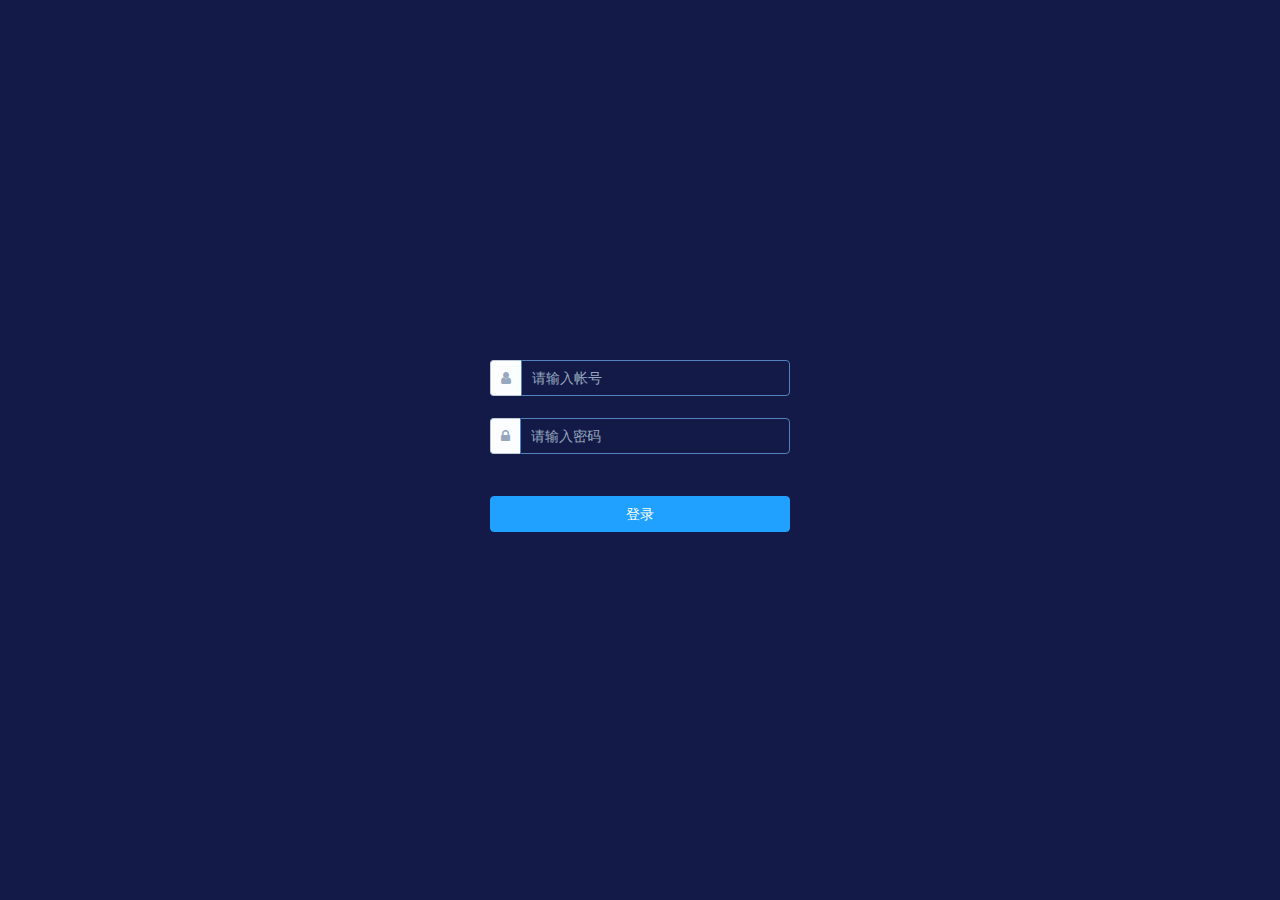
<file: login.html>
<!DOCTYPE html>
<html>

<head>
    <meta charset="UTF-8">
    <meta name="viewport" content="width=device-width, initial-scale=1.0">
    <meta http-equiv="X-UA-Compatible" content="ie=edge">
    <meta charset="utf-8" />
    <title>进销存</title>
    <link rel="stylesheet" href="Global/css/font-awesome.css?ver=20170916" />
    <link rel="stylesheet" href="Global/css/index.css?ver=20170916" />
    <link rel="stylesheet" href="Global/css/global.css?ver=20170916" />
    <link rel="stylesheet" href="Global/css/login.css?ver=20170916" />
    <link rel="stylesheet" href="Global/css/layout.css?ver=20170916" />
    <link rel="stylesheet/less" href="Global/css/color.less?ver=20170916" />
    <script src="Global/js/less.min.js?ver=20170916"></script>
</head>

<body>
    <div class='login'>
        <el-form :model="ruleForm" ref="ruleForm" :rules="loginRules">
            <el-form-item prop="userName">
                <el-input placeholder="请输入帐号" v-model="ruleForm.userName" auto-complete="on">
                    <template slot="prepend"><i class="fa fa-user" aria-hidden="true"></i></template>
                </el-input>
            </el-form-item>
            <el-form-item prop="passWord">
                <el-input type="password" placeholder="请输入密码" v-model="ruleForm.passWord" auto-complete="off" @keyup.enter.native="handleLogin">
                    <template slot="prepend"><i class="fa fa-lock" aria-hidden="true"></i></template>
                </el-input>
            </el-form-item>
            <el-form-item>
                <el-button type="primary" @click="handleLogin">登录</el-button>
            </el-form-item>
        </el-form>
        <div class="loadingBox ajax" style="display:none">
            <div class="loading1"></div>
            <div class="loading2"></div>
            <div class="loading"></div>
            <div class="loadingTxt">请稍候</div>
        </div>
    </div>
</body>

</html>
<script src="Global/js/vue.min.js?ver=20170916"></script>
<script src="Global/js/element-ui.js?ver=20170916"></script>
<script src="Global/js/jquery.min.js?ver=20170916"></script>
<script src="Global/js/layer/layer.js?ver=20170916"></script>
<script src="Global/js/jquery.cookie.js?ver=20170916"></script>
<script src="Global/js/ajaxData.js?ver=20170916"></script>
<script>
    new Vue({
        el: '.login',
        data: {
            ruleForm: {
                userName: '',
                passWord: ''
            },
            loginRules: {
                userName: [{
                    required: true,
                    message: '帐号不能为空',
                    trigger: 'blur'
                }],
                passWord: [{
                    required: true,
                    message: '密码不能为空',
                    trigger: 'blur'
                }]
            }
        },
        methods: {
            handleLogin: function() {
                var _self = this;
                this.$refs.ruleForm.validate(function(valid) {
                    if (valid) {
                        $.cookie('Ticket', '', {
                            expires: -1
                        });
                        ajaxData('api/Login/Login', {
                            data: {
                                strUser: _self.ruleForm.userName,
                                strPwd: _self.ruleForm.passWord
                            }
                        }).then(function(result) {
                            if (result.bRes) {　　　　
                                //登录成功之后将用户名和用户票据带到主界面
                                $.cookie('Ticket', result.Ticket);
                                window.location.href = "index.html";
                            } else {
                                _self.$message(result.message);
                                return;　　　　　　　
                            }
                        }, function() {

                        });
                    } else {
                        return false;
                    }
                });
            }
        }
    })
</script>
</script>
</file>
<file: Global/css/index.css>
@charset "UTF-8";.el-breadcrumb:after,.el-breadcrumb:before,.el-button-group:after,.el-button-group:before,.el-form-item:after,.el-form-item:before,.el-form-item__content:after,.el-form-item__content:before{display:table;content:""}.el-checkbox-button__original,.el-pagination--small .arrow.disabled,.el-table .hidden-columns,.el-table td.is-hidden>*,.el-table th.is-hidden>*,.el-table--hidden{visibility:hidden}.el-form-item__content:after{clear:both}.el-form-item:after{clear:both}.el-breadcrumb:after{clear:both}.el-button-group:after{clear:both}.el-autocomplete-suggestion.is-loading li:after{display:inline-block;content:"";height:100%;vertical-align:middle}.el-dialog__header:after,.el-dialog__header:before{display:table;content:""}.el-dialog__header:after{clear:both}@font-face{font-family:element-icons;src:url(fonts/element-icons.woff?t=1472440741) format('woff'),url(fonts/element-icons.ttf?t=1472440741) format('truetype');font-weight:400;font-style:normal}[class*=" el-icon-"],[class^=el-icon-]{font-family:element-icons!important;speak:none;font-style:normal;font-weight:400;font-variant:normal;text-transform:none;line-height:1;vertical-align:baseline;display:inline-block;-webkit-font-smoothing:antialiased;-moz-osx-font-smoothing:grayscale}.el-icon-arrow-down:before{content:"\e600"}.el-icon-arrow-left:before{content:"\e601"}.el-icon-arrow-right:before{content:"\e602"}.el-icon-arrow-up:before{content:"\e603"}.el-icon-caret-bottom:before{content:"\e604"}.el-icon-caret-left:before{content:"\e605"}.el-icon-caret-right:before{content:"\e606"}.el-icon-caret-top:before{content:"\e607"}.el-icon-check:before{content:"\e608"}.el-icon-circle-check:before{content:"\e609"}.el-icon-circle-close:before{content:"\e60a"}.el-icon-circle-cross:before{content:"\e60b"}.el-icon-close:before{content:"\e60c"}.el-icon-upload:before{content:"\e60d"}.el-icon-d-arrow-left:before{content:"\e60e"}.el-icon-d-arrow-right:before{content:"\e60f"}.el-icon-d-caret:before{content:"\e610"}.el-icon-date:before{content:"\e611"}.el-icon-delete:before{content:"\e612"}.el-icon-document:before{content:"\e613"}.el-icon-edit:before{content:"\e614"}.el-icon-information:before{content:"\e615"}.el-icon-loading:before{content:"\e616"}.el-icon-menu:before{content:"\e617"}.el-icon-message:before{content:"\e618"}.el-icon-minus:before{content:"\e619"}.el-icon-more:before{content:"\e61a"}.el-icon-picture:before{content:"\e61b"}.el-icon-plus:before{content:"\e61c"}.el-icon-search:before{content:"\e61d"}.el-icon-setting:before{content:"\e61e"}.el-icon-share:before{content:"\e61f"}.el-icon-star-off:before{content:"\e620"}.el-icon-star-on:before{content:"\e621"}.el-icon-time:before{content:"\e622"}.el-icon-warning:before{content:"\e623"}.el-icon-delete2:before{content:"\e624"}.el-icon-upload2:before{content:"\e627"}.el-icon-view:before{content:"\e626"}.el-icon-loading{animation:rotating 1s linear infinite}.el-icon--right{margin-left:5px}.el-icon--left{margin-right:5px}@keyframes rotating{0%{transform:rotateZ(0)}100%{transform:rotateZ(360deg)}}.el-pagination{white-space:nowrap;padding:2px 5px;color:#48576a}.el-pagination:after,.el-pagination:before{display:table;content:""}.el-pagination:after{clear:both}.el-pagination button,.el-pagination span{display:inline-block;font-size:13px;min-width:28px;height:28px;line-height:28px;vertical-align:top;box-sizing:border-box}.el-pagination .el-select .el-input{width:110px}.el-pagination .el-select .el-input input{padding-right:25px;border-radius:2px;height:28px}.el-pagination button{border:none;padding:0 6px;background:0 0}.el-pagination button:focus{outline:0}.el-pagination button:hover{color:#20a0ff}.el-pagination button.disabled{color:#e4e4e4;background-color:#fff;cursor:not-allowed}.el-pager li,.el-pager li.btn-quicknext:hover,.el-pager li.btn-quickprev:hover{cursor:pointer}.el-pagination .btn-next,.el-pagination .btn-prev{background:center center no-repeat #fff;background-size:16px;border:1px solid #d1dbe5;cursor:pointer;margin:0;color:#97a8be}.el-pagination .btn-next .el-icon,.el-pagination .btn-prev .el-icon{display:block;font-size:12px}.el-pagination .btn-prev{border-radius:2px 0 0 2px;border-right:0}.el-pagination .btn-next{border-radius:0 2px 2px 0;border-left:0}.el-pagination--small .btn-next,.el-pagination--small .btn-prev,.el-pagination--small .el-pager li,.el-pagination--small .el-pager li:last-child{border-color:transparent;font-size:12px;line-height:22px;height:22px;min-width:22px}.el-pagination--small .el-pager li{border-radius:2px}.el-pagination__sizes{margin:0 10px 0 0}.el-pagination__sizes .el-input .el-input__inner{font-size:13px;border-color:#d1dbe5}.el-pagination__sizes .el-input .el-input__inner:hover{border-color:#20a0ff}.el-pagination__jump{margin-left:10px}.el-pagination__total{margin:0 10px}.el-pagination__rightwrapper{float:right}.el-pagination__editor{border:1px solid #d1dbe5;border-radius:2px;line-height:18px;padding:4px 2px;width:30px;text-align:center;margin:0 6px;box-sizing:border-box;transition:border .3s;-moz-appearance:textfield}.el-pager,.el-pager li{vertical-align:top;display:inline-block;margin:0}.el-pagination__editor::-webkit-inner-spin-button,.el-pagination__editor::-webkit-outer-spin-button{-webkit-appearance:none;margin:0}.el-pagination__editor:focus{outline:0;border-color:#20a0ff}.el-autocomplete-suggestion__wrap,.el-pager li{border:1px solid #d1dbe5;box-sizing:border-box}.el-pager{-webkit-user-select:none;-moz-user-select:none;-ms-user-select:none;user-select:none;list-style:none;font-size:0;padding:0}.el-date-table,.el-radio{-webkit-user-select:none;-ms-user-select:none}.el-date-table,.el-radio,.el-time-panel{-moz-user-select:none}.el-pager li{padding:0 4px;border-right:0;background:#fff;font-size:13px;min-width:28px;height:28px;line-height:28px;text-align:center}.el-pager li:last-child{border-right:1px solid #d1dbe5}.el-pager li.btn-quicknext,.el-pager li.btn-quickprev{line-height:28px;color:#97a8be}.el-pager li.active+li{border-left:0;padding-left:5px}.el-pager li:hover{color:#20a0ff}.el-pager li.active{border-color:#20a0ff;background-color:#20a0ff;color:#fff;cursor:default}.el-dialog{position:absolute;left:50%;-ms-transform:translateX(-50%);transform:translateX(-50%);background:#fff;border-radius:2px;box-shadow:0 1px 3px rgba(0,0,0,.3);box-sizing:border-box;margin-bottom:50px}.el-dialog--tiny{width:30%}.el-dialog--small{width:50%}.el-dialog--large{width:90%}.el-dialog--full{width:100%;top:0;margin-bottom:0;height:100%;overflow:auto}.el-dialog__wrapper{top:0;right:0;bottom:0;left:0;position:fixed;overflow:auto;margin:0}.el-autocomplete,.el-dropdown{display:inline-block;position:relative}.el-dialog__header{padding:20px 20px 0}.el-dialog__headerbtn{float:right;background:0 0;border:none;outline:0;padding:0;cursor:pointer;font-size:16px}.el-dialog__headerbtn .el-dialog__close{color:#bfcbd9}.el-dialog__headerbtn:focus .el-dialog__close,.el-dialog__headerbtn:hover .el-dialog__close{color:#20a0ff}.el-dialog__title{line-height:1;font-size:16px;font-weight:700;color:#1f2d3d}.el-dialog__body{padding:30px 20px;color:#48576a;font-size:14px}.el-dialog__footer{padding:10px 20px 15px;text-align:right;box-sizing:border-box}.dialog-fade-enter-active{animation:dialog-fade-in .3s}.dialog-fade-leave-active{animation:dialog-fade-out .3s}@keyframes dialog-fade-in{0%{transform:translate3d(0,-20px,0);opacity:0}100%{transform:translate3d(0,0,0);opacity:1}}@keyframes dialog-fade-out{0%{transform:translate3d(0,0,0);opacity:1}100%{transform:translate3d(0,-20px,0);opacity:0}}.el-autocomplete-suggestion{margin:5px 0;box-shadow:0 0 6px 0 rgba(0,0,0,.04),0 2px 4px 0 rgba(0,0,0,.12)}.el-autocomplete-suggestion li{list-style:none;line-height:36px;padding:0 10px;margin:0;cursor:pointer;color:#48576a;font-size:14px;white-space:nowrap;overflow:hidden;text-overflow:ellipsis}.el-autocomplete-suggestion li:hover{background-color:#e4e8f1}.el-autocomplete-suggestion li.highlighted{background-color:#20a0ff;color:#fff}.el-autocomplete-suggestion li:active{background-color:#0082e6}.el-autocomplete-suggestion.is-loading li:hover,.el-dropdown-menu{background-color:#fff}.el-autocomplete-suggestion li.divider{margin-top:6px;border-top:1px solid #d1dbe5}.el-autocomplete-suggestion li.divider:last-child{margin-bottom:-6px}.el-autocomplete-suggestion.is-loading li{text-align:center;height:100px;line-height:100px;font-size:20px;color:#999}.el-autocomplete-suggestion.is-loading .el-icon-loading{vertical-align:middle}.el-autocomplete-suggestion__wrap{max-height:280px;overflow:auto;background-color:#fff;padding:6px 0;border-radius:2px}.el-autocomplete-suggestion__list{margin:0;padding:0}.el-dropdown{color:#48576a;font-size:14px}.el-dropdown .el-button-group{display:block}.el-dropdown .el-button-group .el-button{float:none}.el-dropdown .el-dropdown__caret-button{padding-right:5px;padding-left:5px}.el-dropdown .el-dropdown__caret-button .el-dropdown__icon{padding-left:0}.el-dropdown__icon{font-size:12px;margin:0 3px}.el-dropdown-menu{margin:5px 0;border:1px solid #d1dbe5;box-shadow:0 2px 4px rgba(0,0,0,.12),0 0 6px rgba(0,0,0,.12);padding:6px 0;z-index:10;position:absolute;top:0;left:0;min-width:100px}.el-dropdown-menu__item{list-style:none;line-height:36px;padding:0 10px;margin:0;cursor:pointer}.el-dropdown-menu__item:not(.is-disabled):hover{background-color:#e4e8f1;color:#48576a}.el-dropdown-menu__item.is-disabled{cursor:default;color:#bfcbd9;pointer-events:none}.el-dropdown-menu__item--divided{position:relative;margin-top:6px;border-top:1px solid #d1dbe5}.el-dropdown-menu__item--divided:before{content:'';height:6px;display:block;margin:0 -10px;background-color:#fff}.el-menu-item,.el-submenu__title{height:56px;line-height:56px;font-size:14px;color:#48576a;padding:0 20px;cursor:pointer;position:relative;transition:border-color .3s,background-color .3s,color .3s;box-sizing:border-box;white-space:nowrap}.el-menu{border-radius:2px;list-style:none;position:relative;margin:0;padding-left:0;background-color:#eef1f6}.el-menu:after,.el-menu:before{display:table;content:""}.el-menu:after{clear:both}.el-menu li{list-style:none}.el-menu--dark{background-color:#324157}.el-menu--dark .el-menu-item,.el-menu--dark .el-submenu__title{color:#bfcbd9}.el-menu--dark .el-menu-item:hover,.el-menu--dark .el-submenu__title:hover{background-color:#48576a}.el-menu--dark .el-submenu .el-menu{background-color:#1f2d3d}.el-menu--dark .el-submenu .el-menu .el-menu-item:hover{background-color:#48576a}.el-menu--horizontal .el-menu-item{float:left;height:60px;line-height:60px;margin:0;cursor:pointer;position:relative;box-sizing:border-box;border-bottom:5px solid transparent}.el-menu--horizontal .el-menu-item a,.el-menu--horizontal .el-menu-item a:hover{color:inherit}.el-menu--horizontal .el-submenu{float:left;position:relative}.el-menu--horizontal .el-submenu>.el-menu{position:absolute;top:65px;left:0;border:1px solid #d1dbe5;padding:5px 0;background-color:#fff;z-index:100;min-width:100%;box-shadow:0 2px 4px 0 rgba(0,0,0,.12),0 0 6px 0 rgba(0,0,0,.04)}.el-menu--horizontal .el-submenu .el-submenu__title{height:60px;line-height:60px;border-bottom:5px solid transparent}.el-menu--horizontal .el-submenu .el-menu-item{background-color:#fff;float:none;height:36px;line-height:36px;padding:0 10px}.el-menu--horizontal .el-submenu .el-submenu__icon-arrow{position:static;vertical-align:middle;margin-left:5px;color:#97a8be;margin-top:-3px}.el-menu--horizontal .el-menu-item:hover,.el-menu--horizontal .el-submenu__title:hover{background-color:#eef1f6}.el-menu--horizontal>.el-menu-item:hover,.el-menu--horizontal>.el-submenu.is-active .el-submenu__title,.el-menu--horizontal>.el-submenu:hover .el-submenu__title{border-bottom:5px solid #20a0ff}.el-menu--horizontal.el-menu--dark .el-menu-item:hover,.el-menu--horizontal.el-menu--dark .el-submenu__title:hover{background-color:#324157}.el-menu--horizontal.el-menu--dark .el-submenu .el-menu-item:hover,.el-menu--horizontal.el-menu--dark .el-submenu .el-submenu-title:hover,.el-menu-item:hover{background-color:#d1dbe5}.el-menu--horizontal.el-menu--dark .el-submenu .el-menu-item,.el-menu--horizontal.el-menu--dark .el-submenu .el-submenu-title{color:#48576a}.el-menu--horizontal.el-menu--dark .el-submenu .el-menu-item.is-active,.el-menu-item.is-active{color:#20a0ff}.el-menu--collapse{width:64px}.el-menu--collapse>.el-menu-item [class^=el-icon-],.el-menu--collapse>.el-submenu>.el-submenu__title [class^=el-icon-]{margin:0;vertical-align:middle;width:24px;text-align:center}.el-menu--collapse>.el-menu-item .el-submenu__icon-arrow,.el-menu--collapse>.el-submenu>.el-submenu__title .el-submenu__icon-arrow{display:none}.el-menu--collapse>.el-menu-item span,.el-menu--collapse>.el-submenu>.el-submenu__title span{height:0;width:0;overflow:hidden;visibility:hidden;display:inline-block}.el-menu--collapse .el-submenu{position:relative}.el-menu--collapse .el-submenu .el-menu{position:absolute;margin-left:5px;top:0;left:100%;z-index:10}.el-menu--collapse .el-submenu.is-opened>.el-submenu__title .el-submenu__icon-arrow{-ms-transform:none;transform:none}.el-menu-item [class^=el-icon-]{margin-right:5px;width:24px;text-align:center}.el-menu-item *{vertical-align:middle}.el-menu-item:first-child{margin-left:0}.el-menu-item:last-child{margin-right:0}.el-submenu [class^=el-icon-]{vertical-align:middle;margin-right:5px;width:24px;text-align:center}.el-submenu .el-menu{background-color:#e4e8f1}.el-submenu .el-menu-item:hover,.el-submenu__title:hover{background-color:#d1dbe5}.el-submenu .el-menu-item{height:50px;line-height:50px;padding:0 45px;min-width:200px}.el-submenu.is-opened>.el-submenu__title .el-submenu__icon-arrow{-ms-transform:rotate(180deg);transform:rotateZ(180deg)}.el-submenu.is-active .el-submenu__title{border-bottom-color:#20a0ff}.el-submenu__title{position:relative}.el-submenu__title *{vertical-align:middle}.el-submenu__icon-arrow{position:absolute;top:50%;right:20px;margin-top:-7px;transition:transform .3s;font-size:12px}.el-radio,.el-radio__inner,.el-radio__input{position:relative;display:inline-block}.el-menu-item-group>ul{padding:0}.el-menu-item-group__title{padding-top:15px;line-height:normal;font-size:14px;padding-left:20px;color:#97a8be}.el-radio-button__inner,.el-radio-group,.el-radio__input{line-height:1;vertical-align:middle}.horizontal-collapse-transition .el-submenu__title .el-submenu__icon-arrow{transition:.2s;opacity:0}.el-radio{color:#1f2d3d;cursor:pointer;white-space:nowrap}.el-radio+.el-radio{margin-left:15px}.el-radio__input{white-space:nowrap;cursor:pointer;outline:0}.el-radio__input.is-focus .el-radio__inner{border-color:#20a0ff}.el-radio__input.is-checked .el-radio__inner{border-color:#20a0ff;background:#20a0ff}.el-radio__input.is-checked .el-radio__inner::after{-ms-transform:translate(-50%,-50%) scale(1);transform:translate(-50%,-50%) scale(1)}.el-radio__input.is-disabled .el-radio__inner{background-color:#eef1f6;border-color:#d1dbe5;cursor:not-allowed}.el-radio__input.is-disabled .el-radio__inner::after{cursor:not-allowed;background-color:#eef1f6}.el-radio__input.is-disabled .el-radio__inner+.el-radio__label{cursor:not-allowed}.el-radio__input.is-disabled.is-checked .el-radio__inner{background-color:#d1dbe5;border-color:#d1dbe5}.el-radio__inner,.el-radio__input.is-disabled.is-checked .el-radio__inner::after{background-color:#fff}.el-radio__input.is-disabled+.el-radio__label{color:#bbb;cursor:not-allowed}.el-radio__inner{border:1px solid #bfcbd9;width:18px;height:18px;border-radius:50%;cursor:pointer;box-sizing:border-box}.el-radio__inner:hover{border-color:#20a0ff}.el-radio__inner::after{width:6px;height:6px;border-radius:50%;background-color:#fff;content:"";position:absolute;left:50%;top:50%;-ms-transform:translate(-50%,-50%) scale(0);transform:translate(-50%,-50%) scale(0);transition:transform .15s cubic-bezier(.71,-.46,.88,.6)}.el-switch__core,.el-switch__label{width:46px;height:22px;cursor:pointer}.el-radio__original{opacity:0;outline:0;position:absolute;z-index:-1;top:0;left:0;right:0;bottom:0;margin:0}.el-radio-button,.el-radio-button__inner{position:relative;display:inline-block}.el-radio__label{font-size:14px;padding-left:5px}.el-radio-group{display:inline-block;font-size:0}.el-radio-group .el-radio{font-size:14px}.el-radio-button:first-child .el-radio-button__inner{border-left:1px solid #bfcbd9;border-radius:4px 0 0 4px;box-shadow:none!important}.el-radio-button:last-child .el-radio-button__inner{border-radius:0 4px 4px 0}.el-radio-button:first-child:last-child .el-radio-button__inner{border-radius:4px}.el-radio-button__inner{white-space:nowrap;background:#fff;border:1px solid #bfcbd9;border-left:0;color:#1f2d3d;-webkit-appearance:none;text-align:center;box-sizing:border-box;outline:0;margin:0;cursor:pointer;transition:all .3s cubic-bezier(.645,.045,.355,1);padding:10px 15px;font-size:14px;border-radius:0}.el-radio-button__inner:hover{color:#20a0ff}.el-radio-button__inner [class*=el-icon-]{line-height:.9}.el-radio-button__inner [class*=el-icon-]+span{margin-left:5px}.el-radio-button__orig-radio{opacity:0;outline:0;position:absolute;z-index:-1;left:-999px}.el-radio-button__orig-radio:checked+.el-radio-button__inner{color:#fff;background-color:#20a0ff;border-color:#20a0ff;box-shadow:-1px 0 0 0 #20a0ff}.el-radio-button__orig-radio:disabled+.el-radio-button__inner{color:#bfcbd9;cursor:not-allowed;background-image:none;background-color:#eef1f6;border-color:#d1dbe5;box-shadow:none}.el-radio-button--large .el-radio-button__inner{padding:11px 19px;font-size:16px;border-radius:0}.el-radio-button--small .el-radio-button__inner{padding:7px 9px;font-size:12px;border-radius:0}.el-radio-button--mini .el-radio-button__inner{padding:4px;font-size:12px;border-radius:0}.el-switch{display:inline-block;position:relative;font-size:14px;line-height:22px;height:22px;vertical-align:middle}.el-switch__label,.el-switch__label *{position:absolute;font-size:14px;display:inline-block}.el-switch .label-fade-enter,.el-switch .label-fade-leave-active{opacity:0}.el-switch.is-disabled .el-switch__core{border-color:#e4e8f1!important;background:#e4e8f1!important}.el-switch.is-disabled .el-switch__core span{background-color:#fbfdff!important}.el-switch.is-disabled .el-switch__core~.el-switch__label *{color:#fbfdff!important}.el-switch.is-checked .el-switch__core{border-color:#20a0ff;background-color:#20a0ff}.el-switch.is-disabled .el-switch__core,.el-switch.is-disabled .el-switch__label{cursor:not-allowed}.el-switch__label{transition:.2s;left:0;top:0}.el-switch__label *{line-height:1;top:4px;color:#fff}.el-switch__label--left i{left:6px}.el-switch__label--right i{right:6px}.el-switch__input{display:none}.el-switch__core{margin:0;display:inline-block;position:relative;border:1px solid #bfcbd9;outline:0;border-radius:12px;box-sizing:border-box;background:#bfcbd9;transition:border-color .3s,background-color .3s}.el-switch__core .el-switch__button{top:0;left:0;position:absolute;border-radius:100%;transition:transform .3s;width:16px;height:16px;background-color:#fff}.el-switch--wide .el-switch__label.el-switch__label--left span{left:10px}.el-switch--wide .el-switch__label.el-switch__label--right span{right:10px}.el-select-dropdown{position:absolute;z-index:1001;border:1px solid #d1dbe5;border-radius:2px;background-color:#fff;box-shadow:0 2px 4px rgba(0,0,0,.12),0 0 6px rgba(0,0,0,.04);box-sizing:border-box;margin:5px 0}.el-select-dropdown .el-scrollbar.is-empty .el-select-dropdown__list{padding:0}.el-select-dropdown.is-multiple .el-select-dropdown__item.selected{color:#20a0ff;background-color:#fff}.el-select-dropdown.is-multiple .el-select-dropdown__item.selected.hover,.el-select-dropdown__item.hover,.el-select-dropdown__item:hover{background-color:#e4e8f1}.el-select-dropdown.is-multiple .el-select-dropdown__item.selected::after{position:absolute;right:10px;font-family:element-icons;content:"\E608";font-size:11px;-webkit-font-smoothing:antialiased;-moz-osx-font-smoothing:grayscale}.el-select-dropdown__empty{padding:10px 0;margin:0;text-align:center;color:#999;font-size:14px}.el-select-dropdown__wrap{max-height:274px}.el-select-dropdown__list{list-style:none;padding:6px 0;margin:0;box-sizing:border-box}.el-select-dropdown__item{font-size:14px;padding:8px 10px;position:relative;white-space:nowrap;overflow:hidden;text-overflow:ellipsis;color:#48576a;height:36px;line-height:1.5;box-sizing:border-box;cursor:pointer}.el-select-dropdown__item.selected{color:#fff;background-color:#20a0ff}.el-select-dropdown__item.selected.hover{background-color:#1c8de0}.el-select-dropdown__item span{line-height:1.5!important}.el-select-dropdown__item.is-disabled{color:#bfcbd9;cursor:not-allowed}.el-select-dropdown__item.is-disabled:hover{background-color:#fff}.el-select-group{margin:0;padding:0}.el-select-group .el-select-dropdown__item{padding-left:20px}.el-select-group__wrap{list-style:none;margin:0;padding:0}.el-select-group__title{padding-left:10px;font-size:12px;color:#999;height:30px;line-height:30px}.el-select{display:inline-block;position:relative}.el-select:hover .el-input__inner{border-color:#8391a5}.el-select .el-input__inner{cursor:pointer;padding-right:35px}.el-select .el-input__inner:focus{border-color:#20a0ff}.el-select .el-input .el-input__icon{color:#bfcbd9;font-size:12px;transition:transform .3s;-ms-transform:translateY(-50%) rotate(180deg);transform:translateY(-50%) rotateZ(180deg);line-height:16px;top:50%;cursor:pointer}.el-select .el-input .el-input__icon.is-show-close{transition:0s;width:16px;height:16px;font-size:14px;right:8px;text-align:center;-ms-transform:translateY(-50%) rotate(180deg);transform:translateY(-50%) rotateZ(180deg);border-radius:100%;color:#bfcbd9}.el-select .el-input .el-input__icon.is-show-close:hover{color:#97a8be}.el-select .el-input .el-input__icon.is-reverse{-ms-transform:translateY(-50%);transform:translateY(-50%)}.el-select .el-input.is-disabled .el-input__inner{cursor:not-allowed}.el-select .el-input.is-disabled .el-input__inner:hover{border-color:#d1dbe5}.el-select>.el-input{display:block}.el-select .el-tag__close{margin-top:-2px}.el-select .el-tag{height:24px;line-height:24px;box-sizing:border-box;margin:3px 0 3px 6px}.el-select__input{border:none;outline:0;padding:0;margin-left:10px;color:#666;font-size:14px;vertical-align:baseline;-webkit-appearance:none;-moz-appearance:none;appearance:none;height:28px;background-color:transparent}.el-select__input.is-mini{height:14px}.el-select__close{cursor:pointer;position:absolute;top:8px;z-index:1000;right:25px;color:#bfcbd9;line-height:18px;font-size:12px}.el-select__close:hover{color:#97a8be}.el-select__tags{position:absolute;line-height:normal;white-space:normal;z-index:1;top:50%;-ms-transform:translateY(-50%);transform:translateY(-50%)}.el-table,.el-table td,.el-table th{box-sizing:border-box;position:relative}.el-select__tag{display:inline-block;height:24px;line-height:24px;font-size:14px;border-radius:4px;color:#fff;background-color:#20a0ff}.el-select__tag .el-icon-close{font-size:12px}.el-table{overflow:hidden;width:100%;max-width:100%;background-color:#fff;border:1px solid #dfe6ec;font-size:14px;color:#1f2d3d}.el-table .el-tooltip.cell{white-space:nowrap;min-width:50px}.el-table td,.el-table th{height:40px;min-width:0;text-overflow:ellipsis;vertical-align:middle}.el-table::after,.el-table::before{content:'';position:absolute;background-color:#dfe6ec;z-index:1}.el-table td.is-right,.el-table th.is-right{text-align:right}.el-table td.is-left,.el-table th.is-left{text-align:left}.el-table td.is-center,.el-table th.is-center{text-align:center}.el-table td,.el-table th.is-leaf{border-bottom:1px solid #dfe6ec}.el-table td.gutter,.el-table th.gutter{width:15px;border-right-width:0;border-bottom-width:0;padding:0}.el-table .cell,.el-table th>div{padding-left:18px;padding-right:18px;box-sizing:border-box;text-overflow:ellipsis}.el-table::before{left:0;bottom:0;width:100%;height:1px}.el-table::after{top:0;right:0;width:1px;height:100%}.el-table .caret-wrapper,.el-table th>.cell{position:relative;display:inline-block;vertical-align:middle}.el-table th{white-space:nowrap;overflow:hidden;background-color:#eef1f6;text-align:left}.el-table th.is-sortable{cursor:pointer}.el-table th>div{display:inline-block;line-height:40px;overflow:hidden;white-space:nowrap}.el-table td>div{box-sizing:border-box}.el-table th.required>div::before{display:inline-block;content:"";width:8px;height:8px;border-radius:50%;background:#ff4d51;margin-right:5px;vertical-align:middle}.el-table th>.cell{word-wrap:normal;text-overflow:ellipsis;line-height:30px;width:100%;box-sizing:border-box}.el-table th>.cell.highlight{color:#20a0ff}.el-table .caret-wrapper{cursor:pointer;margin-left:5px;margin-top:-2px;width:16px;height:30px;overflow:visible;overflow:initial}.el-table .cell,.el-table__footer-wrapper,.el-table__header-wrapper{overflow:hidden}.el-table .sort-caret{display:inline-block;width:0;height:0;border:0;content:"";position:absolute;left:3px;z-index:2}.el-table .sort-caret.ascending,.el-table .sort-caret.descending{border-right:5px solid transparent;border-left:5px solid transparent}.el-table .sort-caret.ascending{top:9px;border-top:none;border-bottom:5px solid #97a8be}.el-table .sort-caret.descending{bottom:9px;border-top:5px solid #97a8be;border-bottom:none}.el-table .ascending .sort-caret.ascending{border-bottom-color:#48576a}.el-table .descending .sort-caret.descending{border-top-color:#48576a}.el-table td.gutter{width:0}.el-table .cell{white-space:normal;word-break:break-all;line-height:24px}.el-badge__content,.el-message__group p,.el-progress-bar__inner,.el-steps.is-horizontal,.el-tabs__nav,.el-tag,.el-time-spinner,.el-tree-node,.el-upload-list__item-name{white-space:nowrap}.el-table tr input[type=checkbox]{margin:0}.el-table tr{background-color:#fff}.el-table .hidden-columns{position:absolute;z-index:-1}.el-table__empty-block{position:relative;min-height:60px;text-align:center;width:100%;height:100%}.el-table__empty-text{position:absolute;left:50%;top:50%;-ms-transform:translate(-50%,-50%);transform:translate(-50%,-50%);color:#5e7382}.el-table__expand-column .cell{padding:0;text-align:center}.el-table__expand-icon{position:relative;cursor:pointer;color:#666;font-size:12px;transition:transform .2s ease-in-out;height:40px}.el-table__expand-icon>.el-icon{position:absolute;left:50%;top:50%;margin-left:-5px;margin-top:-5px}.el-table__expand-icon--expanded{-ms-transform:rotate(90deg);transform:rotate(90deg)}.el-table__expanded-cell{padding:20px 50px;background-color:#fbfdff;box-shadow:inset 0 2px 0 #f4f4f4}.el-table__expanded-cell:hover{background-color:#fbfdff!important}.el-table--fit{border-right:0;border-bottom:0}.el-table--border th,.el-table__fixed-right-patch{border-bottom:1px solid #dfe6ec}.el-table--fit td.gutter,.el-table--fit th.gutter{border-right-width:1px}.el-table--border td,.el-table--border th{border-right:1px solid #dfe6ec}.el-table__fixed,.el-table__fixed-right{position:absolute;top:0;left:0;box-shadow:1px 0 8px #d3d4d6;overflow-x:hidden}.el-table__fixed-right::before,.el-table__fixed::before{content:'';position:absolute;left:0;bottom:0;width:100%;height:1px;background-color:#dfe6ec;z-index:4}.el-table__fixed-right-patch{position:absolute;top:-1px;right:0;background-color:#eef1f6}.el-table__fixed-right{top:0;left:auto;right:0;box-shadow:-1px 0 8px #d3d4d6}.el-table__fixed-right .el-table__fixed-body-wrapper,.el-table__fixed-right .el-table__fixed-footer-wrapper,.el-table__fixed-right .el-table__fixed-header-wrapper{left:auto;right:0}.el-table__fixed-header-wrapper{position:absolute;left:0;top:0;z-index:3}.el-table__fixed-header-wrapper thead div{background-color:#eef1f6;color:#1f2d3d}.el-table__fixed-footer-wrapper{position:absolute;left:0;bottom:0;z-index:3}.el-table__fixed-footer-wrapper tbody td{border-top:1px solid #dfe6ec;background-color:#fbfdff;color:#1f2d3d}.el-table__fixed-body-wrapper{position:absolute;left:0;top:37px;overflow:hidden;z-index:3}.el-table__body-wrapper,.el-table__footer-wrapper,.el-table__header-wrapper{width:100%}.el-table__footer-wrapper{margin-top:-1px}.el-table__footer-wrapper td{border-top:1px solid #dfe6ec}.el-table__body,.el-table__footer,.el-table__header{table-layout:fixed}.el-table__footer-wrapper thead div,.el-table__header-wrapper thead div{background-color:#eef1f6;color:#1f2d3d}.el-table__footer-wrapper tbody td,.el-table__header-wrapper tbody td{background-color:#fbfdff;color:#1f2d3d}.el-table__body-wrapper{overflow:auto;position:relative}.el-table--striped .el-table__body tr.el-table__row--striped td{background:#FAFAFA;background-clip:padding-box}.el-table--striped .el-table__body tr.el-table__row--striped.current-row td{background:#edf7ff}.el-table__body tr.hover-row.current-row>td,.el-table__body tr.hover-row.el-table__row--striped.current-row>td,.el-table__body tr.hover-row.el-table__row--striped>td,.el-table__body tr.hover-row>td{background-color:#eef1f6}.el-table__body tr.current-row>td{background:#edf7ff}.el-table__column-resize-proxy{position:absolute;left:200px;top:0;bottom:0;width:0;border-left:1px solid #dfe6ec;z-index:10}.el-table__column-filter-trigger{display:inline-block;line-height:34px;margin-left:5px;cursor:pointer}.el-table__column-filter-trigger i{color:#97a8be}.el-table--enable-row-transition .el-table__body td{transition:background-color .25s ease}.el-fade-in-linear-enter-active,.el-fade-in-linear-leave-active,.fade-in-linear-enter-active,.fade-in-linear-leave-active{transition:opacity .2s linear}.el-table--enable-row-hover .el-table__body tr:hover>td{background-color:#eef1f6;background-clip:padding-box}.el-table--fluid-height .el-table__fixed,.el-table--fluid-height .el-table__fixed-right{bottom:0;overflow:hidden}.el-table-column--selection .cell{padding-left:14px;padding-right:14px}.el-table-filter{border:1px solid #d1dbe5;border-radius:2px;background-color:#fff;box-shadow:0 2px 4px rgba(0,0,0,.12),0 0 6px rgba(0,0,0,.12);box-sizing:border-box;margin:2px 0}.el-table-filter__list{padding:5px 0;margin:0;list-style:none;min-width:100px}.el-table-filter__list-item{line-height:36px;padding:0 10px;cursor:pointer;font-size:14px}.el-table-filter__list-item:hover{background-color:#e4e8f1;color:#48576a}.el-table-filter__list-item.is-active{background-color:#20a0ff;color:#fff}.el-table-filter__content{min-width:100px}.el-table-filter__bottom{border-top:1px solid #d1dbe5;padding:8px}.el-table-filter__bottom button{background:0 0;border:none;color:#8391a5;cursor:pointer;font-size:14px;padding:0 3px}.el-table-filter__bottom button:hover{color:#20a0ff}.el-table-filter__bottom button:focus{outline:0}.el-table-filter__bottom button.is-disabled{color:#bfcbd9;cursor:not-allowed}.el-table-filter__checkbox-group{padding:10px}.el-table-filter__checkbox-group label.el-checkbox{display:block;margin-bottom:8px;margin-left:5px}.el-table-filter__checkbox-group .el-checkbox:last-child{margin-bottom:0}.el-date-table{font-size:12px;min-width:224px;user-select:none}.el-date-table td{width:32px;height:32px;box-sizing:border-box;text-align:center;cursor:pointer}.el-date-table td.next-month,.el-date-table td.prev-month{color:#ddd}.el-date-table td.today{color:#20a0ff;position:relative}.el-date-table td.today:before{content:" ";position:absolute;top:0;right:0;width:0;height:0;border-top:.5em solid #20a0ff;border-left:.5em solid transparent}.el-month-table td .cell,.el-year-table td .cell{width:48px;height:32px;display:block;line-height:32px}.el-date-table td.available:hover{background-color:#e4e8f1}.el-date-table td.in-range{background-color:#d2ecff}.el-date-table td.in-range:hover{background-color:#afddff}.el-date-table td.current:not(.disabled),.el-date-table td.end-date,.el-date-table td.start-date{background-color:#20a0ff!important;color:#fff}.el-date-table td.disabled{background-color:#f4f4f4;opacity:1;cursor:not-allowed;color:#ccc}.el-fade-in-enter,.el-fade-in-leave-active,.el-fade-in-linear-enter,.el-fade-in-linear-leave,.el-fade-in-linear-leave-active,.fade-in-linear-enter,.fade-in-linear-leave,.fade-in-linear-leave-active{opacity:0}.el-date-table td.week{font-size:80%;color:#8391a5}.el-month-table,.el-year-table{font-size:12px;margin:-1px;border-collapse:collapse}.el-date-table th{padding:5px;color:#8391a5;font-weight:400}.el-date-table.is-week-mode .el-date-table__row:hover{background-color:#e4e8f1}.el-date-table.is-week-mode .el-date-table__row.current{background-color:#d2ecff}.el-month-table td{text-align:center;padding:20px 3px;cursor:pointer}.el-month-table td .cell{color:#48576a}.el-month-table td .cell:hover{background-color:#e4e8f1}.el-month-table td.disabled .cell{background-color:#f4f4f4;cursor:not-allowed;color:#ccc}.el-month-table td.current:not(.disabled) .cell{background-color:#20a0ff!important;color:#fff}.el-year-table .el-icon{color:#97a8be}.el-year-table td{text-align:center;padding:20px 3px;cursor:pointer}.el-year-table td .cell{color:#48576a}.el-year-table td .cell:hover{background-color:#e4e8f1}.el-year-table td.disabled .cell{background-color:#f4f4f4;cursor:not-allowed;color:#ccc}.el-year-table td.current:not(.disabled) .cell{background-color:#20a0ff!important;color:#fff}.el-date-range-picker{min-width:520px}.el-date-range-picker table{table-layout:fixed;width:100%}.el-date-range-picker .el-picker-panel__body{min-width:513px}.el-date-range-picker .el-picker-panel__content{margin:0}.el-date-range-picker.has-sidebar.has-time{min-width:766px}.el-date-range-picker.has-sidebar{min-width:620px}.el-date-range-picker.has-time{min-width:660px}.el-date-range-picker__header{position:relative;text-align:center;height:28px}.el-date-range-picker__header button{float:left}.el-date-range-picker__header div{font-size:14px;margin-right:50px}.el-date-range-picker__content{float:left;width:50%;box-sizing:border-box;margin:0;padding:16px}.el-date-range-picker__content.is-right .el-date-range-picker__header button{float:right}.el-date-range-picker__content.is-right .el-date-range-picker__header div{margin-left:50px;margin-right:50px}.el-date-range-picker__content.is-left{border-right:1px solid #e4e4e4}.el-date-range-picker__editors-wrap{box-sizing:border-box;display:table-cell}.el-date-range-picker__editors-wrap.is-right{text-align:right}.el-date-range-picker__time-header{position:relative;border-bottom:1px solid #e4e4e4;font-size:12px;padding:8px 5px 5px;display:table;width:100%;box-sizing:border-box}.el-date-range-picker__time-header>.el-icon-arrow-right{font-size:20px;vertical-align:middle;display:table-cell;color:#97a8be}.el-date-range-picker__time-picker-wrap{position:relative;display:table-cell;padding:0 5px}.el-date-range-picker__time-picker-wrap .el-picker-panel{position:absolute;top:13px;right:0;z-index:1;background:#fff}.el-time-range-picker{min-width:354px;overflow:visible}.el-time-range-picker__content{position:relative;text-align:center;padding:10px}.el-time-range-picker__cell{box-sizing:border-box;margin:0;padding:4px 7px 7px;width:50%;display:inline-block}.el-time-range-picker__header{margin-bottom:5px;text-align:center;font-size:14px}.el-time-range-picker__body{border-radius:2px;border:1px solid #d1dbe5}.el-picker-panel{color:#48576a;border:1px solid #d1dbe5;box-shadow:0 2px 6px #ccc;background:#fff;border-radius:2px;line-height:20px;margin:5px 0}.el-picker-panel__body-wrapper::after,.el-picker-panel__body::after{content:"";display:table;clear:both}.el-picker-panel__content{position:relative;margin:15px}.el-picker-panel__footer{border-top:1px solid #e4e4e4;padding:4px;text-align:right;background-color:#fff;position:relative}.el-picker-panel__shortcut{display:block;width:100%;border:0;background-color:transparent;line-height:28px;font-size:14px;color:#48576a;padding-left:12px;text-align:left;outline:0;cursor:pointer}.el-picker-panel__shortcut:hover{background-color:#e4e8f1}.el-picker-panel__shortcut.active{background-color:#e6f1fe;color:#20a0ff}.el-picker-panel__btn{border:1px solid #dcdcdc;color:#333;line-height:24px;border-radius:2px;padding:0 20px;cursor:pointer;background-color:transparent;outline:0;font-size:12px}.el-picker-panel__btn[disabled]{color:#ccc;cursor:not-allowed}.el-picker-panel__icon-btn{font-size:12px;color:#97a8be;border:0;background:0 0;cursor:pointer;outline:0;margin-top:3px}.el-date-picker__header-label.active,.el-date-picker__header-label:hover,.el-picker-panel__icon-btn:hover{color:#20a0ff}.el-picker-panel__link-btn{cursor:pointer;color:#20a0ff;text-decoration:none;padding:15px;font-size:12px}.el-picker-panel [slot=sidebar],.el-picker-panel__sidebar{position:absolute;top:0;bottom:0;width:110px;border-right:1px solid #e4e4e4;box-sizing:border-box;padding-top:6px;background-color:#fbfdff;overflow:auto}.el-picker-panel [slot=sidebar]+.el-picker-panel__body,.el-picker-panel__sidebar+.el-picker-panel__body{margin-left:110px}.el-date-picker{min-width:254px}.el-date-picker .el-picker-panel__content{min-width:224px}.el-date-picker table{table-layout:fixed;width:100%}.el-date-picker.has-sidebar.has-time{min-width:434px}.el-date-picker.has-sidebar{min-width:370px}.el-date-picker.has-time{min-width:324px}.el-date-picker__editor-wrap{position:relative;display:table-cell;padding:0 5px}.el-date-picker__time-header{position:relative;border-bottom:1px solid #e4e4e4;font-size:12px;padding:8px 5px 5px;display:table;width:100%;box-sizing:border-box}.el-date-picker__header{margin:12px;text-align:center}.el-date-picker__header-label{font-size:14px;padding:0 5px;line-height:22px;text-align:center;cursor:pointer}.el-date-picker__prev-btn{float:left}.el-date-picker__next-btn{float:right}.el-date-picker__time-wrap{padding:10px;text-align:center}.el-date-picker__time-label{float:left;cursor:pointer;line-height:30px;margin-left:10px}.time-select{margin:5px 0;min-width:0}.time-select .el-picker-panel__content{max-height:200px;margin:0}.time-select-item{padding:8px 10px;font-size:14px}.time-select-item.selected:not(.disabled){background-color:#20a0ff;color:#fff}.time-select-item.selected:not(.disabled):hover{background-color:#20a0ff}.time-select-item.disabled{color:#d1dbe5;cursor:not-allowed}.time-select-item:hover{background-color:#e4e8f1;cursor:pointer}.el-fade-in-enter-active,.el-fade-in-leave-active,.el-zoom-in-center-enter-active,.el-zoom-in-center-leave-active{transition:all .3s cubic-bezier(.55,0,.1,1)}.el-zoom-in-bottom-enter-active,.el-zoom-in-bottom-leave-active,.el-zoom-in-left-enter-active,.el-zoom-in-left-leave-active,.el-zoom-in-top-enter-active,.el-zoom-in-top-leave-active{transition:transform .3s cubic-bezier(.23,1,.32,1) .1s,opacity .3s cubic-bezier(.23,1,.32,1) .1s}.el-zoom-in-center-enter,.el-zoom-in-center-leave-active{opacity:0;-ms-transform:scaleX(0);transform:scaleX(0)}.el-zoom-in-top-enter-active,.el-zoom-in-top-leave-active{opacity:1;-ms-transform:scaleY(1);transform:scaleY(1);-ms-transform-origin:center top;transform-origin:center top}.el-zoom-in-top-enter,.el-zoom-in-top-leave-active{opacity:0;-ms-transform:scaleY(0);transform:scaleY(0)}.el-zoom-in-bottom-enter-active,.el-zoom-in-bottom-leave-active{opacity:1;-ms-transform:scaleY(1);transform:scaleY(1);-ms-transform-origin:center bottom;transform-origin:center bottom}.el-zoom-in-bottom-enter,.el-zoom-in-bottom-leave-active{opacity:0;-ms-transform:scaleY(0);transform:scaleY(0)}.el-zoom-in-left-enter-active,.el-zoom-in-left-leave-active{opacity:1;-ms-transform:scale(1,1);transform:scale(1,1);-ms-transform-origin:top left;transform-origin:top left}.el-zoom-in-left-enter,.el-zoom-in-left-leave-active{opacity:0;-ms-transform:scale(.45,.45);transform:scale(.45,.45)}.collapse-transition{transition:.3s height ease-in-out,.3s padding-top ease-in-out,.3s padding-bottom ease-in-out}.horizontal-collapse-transition{transition:.3s width ease-in-out,.3s padding-left ease-in-out,.3s padding-right ease-in-out}.el-list-enter-active,.el-list-leave-active{transition:all 1s}.el-list-enter,.el-list-leave-active{opacity:0;-ms-transform:translateY(-30px);transform:translateY(-30px)}.el-opacity-transition{transition:opacity .3s cubic-bezier(.55,0,.1,1)}.el-date-editor{position:relative;display:inline-block}.el-date-editor .el-picker-panel{position:absolute;min-width:180px;box-sizing:border-box;box-shadow:0 2px 6px #ccc;background:#fff;z-index:10;top:41px}.el-date-editor.el-input{width:193px}.el-date-editor--daterange.el-input{width:220px}.el-date-editor--datetimerange.el-input{width:350px}.el-time-spinner.has-seconds .el-time-spinner__wrapper{width:33%}.el-time-spinner.has-seconds .el-time-spinner__wrapper:nth-child(2){margin-left:1%}.el-time-spinner__wrapper{max-height:190px;overflow:auto;display:inline-block;width:50%;vertical-align:top;position:relative}.el-time-spinner__wrapper .el-scrollbar__wrap:not(.el-scrollbar__wrap--hidden-default){padding-bottom:15px}.el-time-spinner__list{padding:0;margin:0;list-style:none;text-align:center}.el-time-spinner__list::after,.el-time-spinner__list::before{content:'';display:block;width:100%;height:80px}.el-time-spinner__item{height:32px;line-height:32px;font-size:12px}.el-time-spinner__item:hover:not(.disabled):not(.active){background:#e4e8f1;cursor:pointer}.el-time-spinner__item.active:not(.disabled){color:#fff}.el-time-spinner__item.disabled{color:#d1dbe5;cursor:not-allowed}.el-time-panel{margin:5px 0;border:1px solid #d1dbe5;background-color:#fff;box-shadow:0 2px 4px rgba(0,0,0,.12),0 0 6px rgba(0,0,0,.04);border-radius:2px;position:absolute;width:180px;left:0;z-index:1000;-webkit-user-select:none;-ms-user-select:none;user-select:none}.el-popover,.el-tabs--border-card{box-shadow:0 2px 4px 0 rgba(0,0,0,.12),0 0 6px 0 rgba(0,0,0,.04)}.el-slider__button,.el-slider__button-wrapper{-webkit-user-select:none;-moz-user-select:none}.el-time-panel__content{font-size:0;position:relative;overflow:hidden}.el-time-panel__content::after,.el-time-panel__content::before{content:":";top:50%;color:#fff;position:absolute;font-size:14px;margin-top:-15px;line-height:16px;background-color:#20a0ff;height:32px;z-index:-1;left:0;right:0;box-sizing:border-box;padding-top:6px;text-align:left}.el-time-panel__content::after{left:50%;margin-left:-2px}.el-time-panel__content::before{padding-left:50%;margin-right:-2px}.el-time-panel__content.has-seconds::after{left:66.66667%}.el-time-panel__content.has-seconds::before{padding-left:33.33333%}.el-time-panel__footer{border-top:1px solid #e4e4e4;padding:4px;height:36px;line-height:25px;text-align:right;box-sizing:border-box}.el-time-panel__btn{border:none;line-height:28px;padding:0 5px;margin:0 5px;cursor:pointer;background-color:transparent;outline:0;font-size:12px;color:#8391a5}.el-time-panel__btn.confirm{font-weight:800;color:#20a0ff}.el-popover{position:absolute;background:#fff;min-width:150px;border-radius:2px;border:1px solid #d1dbe5;padding:10px;z-index:2000;font-size:12px}.el-popover .popper__arrow,.el-popover .popper__arrow::after{position:absolute;display:block;width:0;height:0;border-color:transparent;border-style:solid}.el-popover .popper__arrow{border-width:6px}.el-popover .popper__arrow::after{content:" ";border-width:6px}.el-popover[x-placement^=top]{margin-bottom:12px}.el-popover[x-placement^=top] .popper__arrow{bottom:-6px;left:50%;margin-right:3px;border-top-color:#d1dbe5;border-bottom-width:0}.el-popover[x-placement^=top] .popper__arrow::after{bottom:1px;margin-left:-6px;border-top-color:#fff;border-bottom-width:0}.el-popover[x-placement^=bottom]{margin-top:12px}.el-popover[x-placement^=bottom] .popper__arrow{top:-6px;left:50%;margin-right:3px;border-top-width:0;border-bottom-color:#d1dbe5}.el-popover[x-placement^=bottom] .popper__arrow::after{top:1px;margin-left:-6px;border-top-width:0;border-bottom-color:#fff}.el-popover[x-placement^=right]{margin-left:12px}.el-popover[x-placement^=right] .popper__arrow{top:50%;left:-6px;margin-bottom:3px;border-right-color:#d1dbe5;border-left-width:0}.el-popover[x-placement^=right] .popper__arrow::after{bottom:-6px;left:1px;border-right-color:#fff;border-left-width:0}.el-popover[x-placement^=left]{margin-right:12px}.el-popover[x-placement^=left] .popper__arrow{top:50%;right:-6px;margin-bottom:3px;border-right-width:0;border-left-color:#d1dbe5}.el-popover[x-placement^=left] .popper__arrow::after{right:1px;bottom:-6px;margin-left:-6px;border-right-width:0;border-left-color:#fff}.el-popover__title{color:#1f2d3d;font-size:13px;line-height:1;margin-bottom:9px}.v-modal-enter{animation:v-modal-in .2s ease}.v-modal-leave{animation:v-modal-out .2s ease forwards}@keyframes v-modal-in{0%{opacity:0}}@keyframes v-modal-out{100%{opacity:0}}.v-modal{position:fixed;left:0;top:0;width:100%;height:100%;opacity:.5;background:#000}.el-message-box{text-align:left;display:inline-block;vertical-align:middle;background-color:#fff;width:420px;border-radius:3px;font-size:16px;overflow:hidden;-webkit-backface-visibility:hidden;backface-visibility:hidden}.el-message-box__wrapper{position:fixed;top:0;bottom:0;left:0;right:0;text-align:center}.el-message-box__wrapper::after{content:"";display:inline-block;height:100%;width:0;vertical-align:middle}.el-message-box__header{position:relative;padding:20px 20px 0}.el-message-box__headerbtn{position:absolute;top:19px;right:20px;background:0 0;border:none;outline:0;padding:0;cursor:pointer}.el-message-box__headerbtn .el-message-box__close{color:#999}.el-message-box__headerbtn:focus .el-message-box__close,.el-message-box__headerbtn:hover .el-message-box__close{color:#20a0ff}.el-message-box__content{padding:30px 20px;color:#48576a;font-size:14px;position:relative}.el-message-box__input{padding-top:15px}.el-message-box__input input.invalid,.el-message-box__input input.invalid:focus{border-color:#ff4949}.el-message-box__errormsg{color:#ff4949;font-size:12px;min-height:18px;margin-top:2px}.el-message-box__title{padding-left:0;margin-bottom:0;font-size:16px;font-weight:700;height:18px;color:#333}.el-message-box__message{margin:0}.el-message-box__message p{margin:0;line-height:1.4}.el-message-box__btns{padding:10px 20px 15px;text-align:right}.el-message-box__btns button:nth-child(2){margin-left:10px}.el-message-box__btns-reverse{-ms-flex-direction:row-reverse;flex-direction:row-reverse}.el-message-box__status{position:absolute;top:50%;-ms-transform:translateY(-50%);transform:translateY(-50%);font-size:36px!important}.el-message-box__status.el-icon-circle-check{color:#13ce66}.el-message-box__status.el-icon-information{color:#50bfff}.el-message-box__status.el-icon-warning{color:#f7ba2a}.el-message-box__status.el-icon-circle-cross{color:#ff4949}.msgbox-fade-enter-active{animation:msgbox-fade-in .3s}.msgbox-fade-leave-active{animation:msgbox-fade-out .3s}@keyframes msgbox-fade-in{0%{transform:translate3d(0,-20px,0);opacity:0}100%{transform:translate3d(0,0,0);opacity:1}}@keyframes msgbox-fade-out{0%{transform:translate3d(0,0,0);opacity:1}100%{transform:translate3d(0,-20px,0);opacity:0}}.el-breadcrumb{font-size:13px;line-height:1}.el-breadcrumb__separator{margin:0 8px;color:#bfcbd9}.el-breadcrumb__item{float:left}.el-breadcrumb__item:last-child .el-breadcrumb__item__inner,.el-breadcrumb__item:last-child .el-breadcrumb__item__inner a,.el-breadcrumb__item:last-child .el-breadcrumb__item__inner a:hover,.el-breadcrumb__item:last-child .el-breadcrumb__item__inner:hover{color:#97a8be;cursor:text}.el-breadcrumb__item:last-child .el-breadcrumb__separator{display:none}.el-breadcrumb__item__inner,.el-breadcrumb__item__inner a{transition:color .15s linear;color:#48576a}.el-breadcrumb__item__inner a:hover,.el-breadcrumb__item__inner:hover{color:#20a0ff;cursor:pointer}.el-form--label-left .el-form-item__label{text-align:left}.el-form--label-top .el-form-item__label{float:none;display:inline-block;text-align:left;padding:0 0 10px}.el-form--inline .el-form-item{display:inline-block;margin-right:10px;vertical-align:top}.el-form--inline .el-form-item__label{float:none;display:inline-block}.el-form--inline .el-form-item__content{display:inline-block;vertical-align:top}.el-form--inline.el-form--label-top .el-form-item__content{display:block}.el-form-item{margin-bottom:22px}.el-form-item .el-form-item{margin-bottom:0}.el-form-item.is-error .el-input-group__append .el-input__inner,.el-form-item.is-error .el-input-group__prepend .el-input__inner,.el-form-item.is-error .el-input__inner{border-color:transparent}.el-form-item.is-error .el-input__inner,.el-form-item.is-error .el-textarea__inner{border-color:#ff4949}.el-form-item.is-required .el-form-item__label:before{content:'*';color:#ff4949;margin-right:4px}.el-form-item__label{text-align:right;vertical-align:middle;float:left;font-size:14px;color:#48576a;line-height:1;padding:11px 12px 11px 0;box-sizing:border-box}.el-form-item__content{line-height:36px;position:relative;font-size:14px}.el-form-item__error{color:#ff4949;font-size:12px;line-height:1;padding-top:4px;position:absolute;top:100%;left:0}.el-tabs__header{border-bottom:1px solid #d1dbe5;padding:0;position:relative;margin:0 0 15px}.el-tabs__active-bar{position:absolute;bottom:0;left:0;height:3px;background-color:#20a0ff;z-index:1;transition:transform .3s cubic-bezier(.645,.045,.355,1);list-style:none}.el-tabs__new-tab{float:right;border:1px solid #d3dce6;height:18px;width:18px;line-height:18px;margin:12px 0 9px 10px;border-radius:3px;text-align:center;font-size:12px;color:#d3dce6;cursor:pointer;transition:all .15s}.el-tabs__new-tab .el-icon-plus{-ms-transform:scale(.8,.8);transform:scale(.8,.8)}.el-tabs__new-tab:hover{color:#20a0ff}.el-tabs__nav-wrap{overflow:hidden;margin-bottom:-1px;position:relative}.el-tabs__nav-wrap.is-scrollable{padding:0 15px}.el-tabs__nav-scroll{overflow:hidden}.el-tabs__nav-next,.el-tabs__nav-prev{position:absolute;cursor:pointer;line-height:44px;font-size:12px;color:#8391a5}.el-tabs__nav-next{right:0}.el-tabs__nav-prev{left:0}.el-tabs__nav{position:relative;transition:transform .3s;float:left}.el-tabs__item{padding:0 16px;height:42px;box-sizing:border-box;line-height:42px;display:inline-block;list-style:none;font-size:14px;color:#8391a5;position:relative}.el-tabs__item .el-icon-close{border-radius:50%;text-align:center;transition:all .3s cubic-bezier(.645,.045,.355,1);margin-left:5px}.el-tabs__item .el-icon-close:before{-ms-transform:scale(.7,.7);transform:scale(.7,.7);display:inline-block}.el-tabs__item .el-icon-close:hover{background-color:#97a8be;color:#fff}.el-tabs__item:hover{color:#1f2d3d;cursor:pointer}.el-tabs__item.is-disabled{color:#bbb;cursor:default}.el-tabs__item.is-active{color:#20a0ff}.el-tabs__content{overflow:hidden;position:relative}.el-tabs--card>.el-tabs__header .el-tabs__active-bar{display:none}.el-tag,.slideInLeft-transition,.slideInRight-transition{display:inline-block}.el-tabs--card>.el-tabs__header .el-tabs__item .el-icon-close{position:relative;font-size:12px;width:0;height:14px;vertical-align:middle;line-height:15px;overflow:hidden;top:-1px;right:-2px;-ms-transform-origin:100% 50%;transform-origin:100% 50%}.el-tabs--card>.el-tabs__header .el-tabs__item.is-active.is-closable .el-icon-close,.el-tabs--card>.el-tabs__header .el-tabs__item.is-closable:hover .el-icon-close{width:14px}.el-tabs--card>.el-tabs__header .el-tabs__item{border:1px solid transparent;transition:all .3s cubic-bezier(.645,.045,.355,1)}.el-tabs--card>.el-tabs__header .el-tabs__item.is-closable:hover{padding-right:9px;padding-left:9px}.el-tabs--card>.el-tabs__header .el-tabs__item.is-active{border:1px solid #d1dbe5;border-bottom-color:#fff;border-radius:4px 4px 0 0}.el-tabs--card>.el-tabs__header .el-tabs__item.is-active.is-closable{padding-right:16px;padding-left:16px}.el-tabs--border-card{background:#fff;border:1px solid #d1dbe5}.el-tabs--border-card>.el-tabs__content{padding:15px}.el-tabs--border-card>.el-tabs__header{background-color:#eef1f6;margin:0}.el-tabs--border-card>.el-tabs__header .el-tabs__item{transition:all .3s cubic-bezier(.645,.045,.355,1);border:1px solid transparent;border-top:0;margin-right:-1px;margin-left:-1px}.el-tabs--border-card>.el-tabs__header .el-tabs__item.is-active{background-color:#fff;border-right-color:#d1dbe5;border-left-color:#d1dbe5}.el-tabs--border-card>.el-tabs__header .el-tabs__item.is-active:first-child{border-left-color:#d1dbe5}.el-tabs--border-card>.el-tabs__header .el-tabs__item.is-active:last-child{border-right-color:#d1dbe5}.slideInRight-enter{animation:slideInRight-enter .3s}.slideInRight-leave{position:absolute;left:0;right:0;animation:slideInRight-leave .3s}.slideInLeft-enter{animation:slideInLeft-enter .3s}.slideInLeft-leave{position:absolute;left:0;right:0;animation:slideInLeft-leave .3s}@keyframes slideInRight-enter{0%{opacity:0;transform-origin:0 0;transform:translateX(100%)}to{opacity:1;transform-origin:0 0;transform:translateX(0)}}@keyframes slideInRight-leave{0%{transform-origin:0 0;transform:translateX(0);opacity:1}100%{transform-origin:0 0;transform:translateX(100%);opacity:0}}@keyframes slideInLeft-enter{0%{opacity:0;transform-origin:0 0;transform:translateX(-100%)}to{opacity:1;transform-origin:0 0;transform:translateX(0)}}@keyframes slideInLeft-leave{0%{transform-origin:0 0;transform:translateX(0);opacity:1}100%{transform-origin:0 0;transform:translateX(-100%);opacity:0}}.el-tag{background-color:#8391a5;padding:0 5px;height:24px;line-height:22px;font-size:12px;color:#fff;border-radius:4px;box-sizing:border-box;border:1px solid transparent}.el-tag .el-icon-close{border-radius:50%;text-align:center;position:relative;cursor:pointer;font-size:12px;-ms-transform:scale(.75,.75);transform:scale(.75,.75);height:18px;width:18px;line-height:18px;vertical-align:middle;top:-1px;right:-2px}.el-tag .el-icon-close:hover{background-color:#fff;color:#8391a5}.el-tag--gray{background-color:#e4e8f1;border-color:#e4e8f1;color:#48576a}.el-tag--gray .el-tag__close:hover{background-color:#48576a;color:#fff}.el-tag--gray.is-hit{border-color:#48576a}.el-tag--primary{background-color:rgba(32,160,255,.1);border-color:rgba(32,160,255,.2);color:#20a0ff}.el-tag--primary .el-tag__close:hover{background-color:#20a0ff;color:#fff}.el-tag--primary.is-hit{border-color:#20a0ff}.el-tag--success{background-color:rgba(18,206,102,.1);border-color:rgba(18,206,102,.2);color:#13ce66}.el-tag--success .el-tag__close:hover{background-color:#13ce66;color:#fff}.el-tag--success.is-hit{border-color:#13ce66}.el-tag--warning{background-color:rgba(247,186,41,.1);border-color:rgba(247,186,41,.2);color:#f7ba2a}.el-tag--warning .el-tag__close:hover{background-color:#f7ba2a;color:#fff}.el-tag--warning.is-hit{border-color:#f7ba2a}.el-tag--danger{background-color:rgba(255,73,73,.1);border-color:rgba(255,73,73,.2);color:#ff4949}.el-tag--danger .el-tag__close:hover{background-color:#ff4949;color:#fff}.el-tag--danger.is-hit{border-color:#ff4949}.el-tree{cursor:default;background:#fff;border:1px solid #d1dbe5}.el-tree__empty-block{position:relative;min-height:60px;text-align:center;width:100%;height:100%}.el-tree__empty-text{position:absolute;left:50%;top:50%;-ms-transform:translate(-50%,-50%);transform:translate(-50%,-50%);color:#5e7382}.el-tree-node>.el-tree-node__children{overflow:hidden;background-color:transparent}.el-tree-node.is-expanded>.el-tree-node__children{display:block}.el-tree-node__expand-icon,.el-tree-node__label,.el-tree-node__loading-icon{display:inline-block;vertical-align:middle}.el-tree-node__content{line-height:36px;height:36px;cursor:pointer}.el-tree-node__content>.el-checkbox,.el-tree-node__content>.el-tree-node__expand-icon{margin-right:8px}.el-tree-node__content>.el-checkbox{vertical-align:middle}.el-tree-node__content:hover{background:#e4e8f1}.el-tree-node__expand-icon{cursor:pointer;width:0;height:0;margin-left:10px;border:6px solid transparent;border-right-width:0;border-left-color:#97a8be;border-left-width:7px;-ms-transform:rotate(0);transform:rotate(0);transition:transform .3s ease-in-out}.el-tree-node__expand-icon:hover{border-left-color:#999}.el-tree-node__expand-icon.expanded{-ms-transform:rotate(90deg);transform:rotate(90deg)}.el-tree-node__expand-icon.is-leaf{border-color:transparent;cursor:default}.el-tree-node__label{font-size:14px}.el-tree-node__loading-icon{margin-right:4px;font-size:14px;color:#97a8be}.el-tree--highlight-current .el-tree-node.is-current>.el-tree-node__content{background-color:#edf7ff}.el-alert{width:100%;padding:8px 16px;margin:0;box-sizing:border-box;border-radius:4px;position:relative;background-color:#fff;overflow:hidden;color:#fff;opacity:1;display:table;transition:opacity .2s}.el-alert .el-alert__description{color:#fff;font-size:12px;margin:5px 0 0}.el-alert--success{background-color:#13ce66}.el-alert--info{background-color:#50bfff}.el-alert--warning{background-color:#f7ba2a}.el-alert--error{background-color:#ff4949}.el-alert__content{display:table-cell;padding:0 8px}.el-alert__icon{font-size:16px;width:16px;display:table-cell;color:#fff;vertical-align:middle}.el-alert__icon.is-big{font-size:28px;width:28px}.el-alert__title{font-size:13px;line-height:18px}.el-alert__title.is-bold{font-weight:700}.el-alert__closebtn{font-size:12px;color:#fff;opacity:1;top:12px;right:15px;position:absolute;cursor:pointer}.el-alert-fade-enter,.el-alert-fade-leave-active,.el-loading-fade-enter,.el-loading-fade-leave-active,.el-notification-fade-leave-active{opacity:0}.el-alert__closebtn.is-customed{font-style:normal;font-size:13px;top:9px}.el-notification{width:330px;padding:20px;box-sizing:border-box;border-radius:2px;position:fixed;right:16px;background-color:#fff;box-shadow:0 2px 4px rgba(0,0,0,.12),0 0 6px rgba(0,0,0,.04);transition:opacity .3s,transform .3s,right .3s,top .4s;overflow:hidden}.el-notification .el-icon-circle-check{color:#13ce66}.el-notification .el-icon-circle-cross{color:#ff4949}.el-notification .el-icon-information{color:#50bfff}.el-notification .el-icon-warning{color:#f7ba2a}.el-notification__group{margin-left:0}.el-notification__group.is-with-icon{margin-left:55px}.el-notification__title{font-weight:400;font-size:16px;color:#1f2d3d;margin:0}.el-notification__content{font-size:14px;line-height:21px;margin:10px 0 0;color:#8391a5;text-align:justify}.el-notification__icon{width:40px;height:40px;font-size:40px;float:left;position:relative;top:3px}.el-notification__closeBtn{top:20px;right:20px;position:absolute;cursor:pointer;color:#bfcbd9;font-size:14px}.el-notification__closeBtn:hover{color:#97a8be}.el-notification-fade-enter{-ms-transform:translateX(100%);transform:translateX(100%);right:0}.el-input-number{display:inline-block;width:180px;position:relative;line-height:normal}.el-input-number .el-input{display:block}.el-input-number .el-input__inner{-webkit-appearance:none;-moz-appearance:none;appearance:none;padding-right:82px}.el-input-number.is-without-controls .el-input__inner{padding-right:10px}.el-input-number.is-disabled .el-input-number__decrease,.el-input-number.is-disabled .el-input-number__increase{border-color:#d1dbe5;color:#d1dbe5}.el-input-number.is-disabled .el-input-number__decrease:hover,.el-input-number.is-disabled .el-input-number__increase:hover{color:#d1dbe5;cursor:not-allowed}.el-input-number__decrease,.el-input-number__increase{height:auto;border-left:1px solid #bfcbd9;width:36px;line-height:34px;top:1px;text-align:center;color:#97a8be;cursor:pointer;position:absolute;z-index:1}.el-input-number__decrease:hover,.el-input-number__increase:hover{color:#20a0ff}.el-input-number__decrease:hover:not(.is-disabled)~.el-input .el-input__inner:not(.is-disabled),.el-input-number__increase:hover:not(.is-disabled)~.el-input .el-input__inner:not(.is-disabled){border-color:#20a0ff}.el-input-number__decrease.is-disabled,.el-input-number__increase.is-disabled{color:#d1dbe5;cursor:not-allowed}.el-input-number__increase{right:0}.el-input-number__decrease{right:37px}.el-input-number--large{width:200px}.el-input-number--large .el-input-number__decrease,.el-input-number--large .el-input-number__increase{line-height:40px;width:42px;font-size:16px}.el-input-number--large .el-input-number__decrease{right:43px}.el-input-number--large .el-input__inner{padding-right:94px}.el-input-number--small{width:130px}.el-input-number--small .el-input-number__decrease,.el-input-number--small .el-input-number__increase{line-height:28px;width:30px;font-size:13px}.el-input-number--small .el-input-number__decrease{right:31px}.el-input-number--small .el-input__inner{padding-right:70px}.el-tooltip__popper{position:absolute;border-radius:4px;padding:10px;z-index:2000;font-size:12px;line-height:1.2}.el-tooltip__popper .popper__arrow,.el-tooltip__popper .popper__arrow::after{position:absolute;display:block;width:0;height:0;border-color:transparent;border-style:solid}.el-tooltip__popper .popper__arrow{border-width:6px}.el-tooltip__popper .popper__arrow::after{content:" ";border-width:5px}.el-progress-bar__inner:after,.el-row:after,.el-row:before,.el-slider:after,.el-slider:before,.el-slider__button-wrapper:after,.el-upload-cover:after{content:""}.el-tooltip__popper[x-placement^=top]{margin-bottom:12px}.el-tooltip__popper[x-placement^=top] .popper__arrow{bottom:-6px;border-top-color:#1f2d3d;border-bottom-width:0}.el-tooltip__popper[x-placement^=top] .popper__arrow::after{bottom:1px;margin-left:-5px;border-top-color:#1f2d3d;border-bottom-width:0}.el-tooltip__popper[x-placement^=bottom]{margin-top:12px}.el-tooltip__popper[x-placement^=bottom] .popper__arrow{top:-6px;border-top-width:0;border-bottom-color:#1f2d3d}.el-tooltip__popper[x-placement^=bottom] .popper__arrow::after{top:1px;margin-left:-5px;border-top-width:0;border-bottom-color:#1f2d3d}.el-tooltip__popper[x-placement^=right]{margin-left:12px}.el-tooltip__popper[x-placement^=right] .popper__arrow{left:-6px;border-right-color:#1f2d3d;border-left-width:0}.el-tooltip__popper[x-placement^=right] .popper__arrow::after{bottom:-5px;left:1px;border-right-color:#1f2d3d;border-left-width:0}.el-tooltip__popper[x-placement^=left]{margin-right:12px}.el-tooltip__popper[x-placement^=left] .popper__arrow{right:-6px;border-right-width:0;border-left-color:#1f2d3d}.el-tooltip__popper[x-placement^=left] .popper__arrow::after{right:1px;bottom:-5px;margin-left:-5px;border-right-width:0;border-left-color:#1f2d3d}.el-tooltip__popper.is-light{background:#fff;border:1px solid #1f2d3d}.el-tooltip__popper.is-light[x-placement^=top] .popper__arrow{border-top-color:#1f2d3d}.el-tooltip__popper.is-light[x-placement^=top] .popper__arrow::after{border-top-color:#fff}.el-tooltip__popper.is-light[x-placement^=bottom] .popper__arrow{border-bottom-color:#1f2d3d}.el-tooltip__popper.is-light[x-placement^=bottom] .popper__arrow::after{border-bottom-color:#fff}.el-tooltip__popper.is-light[x-placement^=left] .popper__arrow{border-left-color:#1f2d3d}.el-tooltip__popper.is-light[x-placement^=left] .popper__arrow::after{border-left-color:#fff}.el-tooltip__popper.is-light[x-placement^=right] .popper__arrow{border-right-color:#1f2d3d}.el-tooltip__popper.is-light[x-placement^=right] .popper__arrow::after{border-right-color:#fff}.el-tooltip__popper.is-dark{background:#1f2d3d;color:#fff}.el-slider:after,.el-slider:before{display:table}.el-slider__button-wrapper .el-tooltip,.el-slider__button-wrapper:after{display:inline-block;vertical-align:middle}.el-slider:after{clear:both}.el-slider.is-vertical{position:relative}.el-slider.is-vertical .el-slider__runway{width:4px;height:100%;margin:0 16px}.el-slider.is-vertical .el-slider__bar{width:4px;height:auto;border-radius:0 0 3px 3px}.el-slider.is-vertical .el-slider__button-wrapper{top:auto;left:-16px;-ms-transform:translateY(50%);transform:translateY(50%)}.el-slider.is-vertical .el-slider__stop{-ms-transform:translateY(50%);transform:translateY(50%)}.el-slider.is-vertical.el-slider--with-input{padding-bottom:64px}.el-slider.is-vertical.el-slider--with-input .el-slider__input{overflow:visible;float:none;position:absolute;bottom:22px;width:36px;margin-top:15px}.el-slider.is-vertical.el-slider--with-input .el-slider__input .el-input__inner{text-align:center;padding-left:5px;padding-right:5px}.el-slider.is-vertical.el-slider--with-input .el-slider__input .el-input-number__decrease,.el-slider.is-vertical.el-slider--with-input .el-slider__input .el-input-number__increase{top:30px;margin-top:-1px;border:1px solid #bfcbd9;line-height:20px;box-sizing:border-box;transition:border-color .2s cubic-bezier(.645,.045,.355,1)}.el-slider.is-vertical.el-slider--with-input .el-slider__input .el-input-number__decrease{width:18px;right:18px;border-bottom-left-radius:4px}.el-slider.is-vertical.el-slider--with-input .el-slider__input .el-input-number__increase{width:19px;border-bottom-right-radius:4px}.el-slider.is-vertical.el-slider--with-input .el-slider__input .el-input-number__increase~.el-input .el-input__inner{border-bottom-left-radius:0;border-bottom-right-radius:0}.el-slider.is-vertical.el-slider--with-input .el-slider__input:hover .el-input-number__decrease,.el-slider.is-vertical.el-slider--with-input .el-slider__input:hover .el-input-number__increase{border-color:#8391a5}.el-slider.is-vertical.el-slider--with-input .el-slider__input:active .el-input-number__decrease,.el-slider.is-vertical.el-slider--with-input .el-slider__input:active .el-input-number__increase{border-color:#20a0ff}.el-slider__runway{width:100%;height:4px;margin:16px 0;background-color:#e4e8f1;border-radius:3px;position:relative;cursor:pointer;vertical-align:middle}.el-slider__runway.show-input{margin-right:160px;width:auto}.el-slider__runway.disabled{cursor:default}.el-slider__runway.disabled .el-slider__bar,.el-slider__runway.disabled .el-slider__button{background-color:#bfcbd9}.el-slider__runway.disabled .el-slider__button-wrapper.dragging,.el-slider__runway.disabled .el-slider__button-wrapper.hover,.el-slider__runway.disabled .el-slider__button-wrapper:hover{cursor:not-allowed}.el-slider__runway.disabled .el-slider__button.dragging,.el-slider__runway.disabled .el-slider__button.hover,.el-slider__runway.disabled .el-slider__button:hover{-ms-transform:scale(1);transform:scale(1);cursor:not-allowed}.el-slider__input{float:right;margin-top:3px}.el-slider__bar{height:4px;background-color:#20a0ff;border-top-left-radius:3px;border-bottom-left-radius:3px;position:absolute}.el-slider__button-wrapper{width:36px;height:36px;position:absolute;z-index:1001;top:-16px;-ms-transform:translateX(-50%);transform:translateX(-50%);background-color:transparent;text-align:center;-ms-user-select:none;user-select:none}.el-slider__button-wrapper:after{height:100%}.el-slider__button-wrapper.hover,.el-slider__button-wrapper:hover{cursor:-webkit-grab;cursor:grab}.el-slider__button-wrapper.dragging{cursor:-webkit-grabbing;cursor:grabbing}.el-slider__button{width:12px;height:12px;background-color:#20a0ff;border-radius:50%;transition:.2s;-ms-user-select:none;user-select:none}.el-slider__button.dragging,.el-slider__button.hover,.el-slider__button:hover{-ms-transform:scale(1.5);transform:scale(1.5);background-color:#1c8de0}.el-slider__button.hover,.el-slider__button:hover{cursor:-webkit-grab;cursor:grab}.el-slider__button.dragging{cursor:-webkit-grabbing;cursor:grabbing}.el-slider__stop{position:absolute;width:4px;height:4px;border-radius:100%;background-color:#bfcbd9;-ms-transform:translateX(-50%);transform:translateX(-50%)}.el-loading-mask{position:absolute;z-index:10000;background-color:rgba(255,255,255,.9);margin:0;top:0;right:0;bottom:0;left:0;transition:opacity .3s}.el-loading-mask.is-fullscreen{position:fixed}.el-loading-mask.is-fullscreen .el-loading-spinner{margin-top:-25px}.el-loading-mask.is-fullscreen .el-loading-spinner .circular{width:50px;height:50px}.el-loading-spinner{top:50%;margin-top:-21px;width:100%;text-align:center;position:absolute}.el-col-pull-0,.el-col-pull-1,.el-col-pull-10,.el-col-pull-11,.el-col-pull-13,.el-col-pull-14,.el-col-pull-15,.el-col-pull-16,.el-col-pull-17,.el-col-pull-18,.el-col-pull-19,.el-col-pull-2,.el-col-pull-20,.el-col-pull-21,.el-col-pull-22,.el-col-pull-23,.el-col-pull-24,.el-col-pull-3,.el-col-pull-4,.el-col-pull-5,.el-col-pull-6,.el-col-pull-7,.el-col-pull-8,.el-col-pull-9,.el-col-push-0,.el-col-push-1,.el-col-push-10,.el-col-push-11,.el-col-push-12,.el-col-push-13,.el-col-push-14,.el-col-push-15,.el-col-push-16,.el-col-push-17,.el-col-push-18,.el-col-push-19,.el-col-push-2,.el-col-push-20,.el-col-push-21,.el-col-push-22,.el-col-push-23,.el-col-push-24,.el-col-push-3,.el-col-push-4,.el-col-push-5,.el-col-push-6,.el-col-push-7,.el-col-push-8,.el-col-push-9,.el-row{position:relative}.el-loading-spinner .el-loading-text{color:#20a0ff;margin:3px 0;font-size:14px}.el-loading-spinner .circular{width:42px;height:42px;animation:loading-rotate 2s linear infinite}.el-loading-spinner .path{animation:loading-dash 1.5s ease-in-out infinite;stroke-dasharray:90,150;stroke-dashoffset:0;stroke-width:2;stroke:#20a0ff;stroke-linecap:round}@keyframes loading-rotate{100%{transform:rotate(360deg)}}@keyframes loading-dash{0%{stroke-dasharray:1,200;stroke-dashoffset:0}50%{stroke-dasharray:90,150;stroke-dashoffset:-40px}100%{stroke-dasharray:90,150;stroke-dashoffset:-120px}}.el-row{box-sizing:border-box}.el-row:after,.el-row:before{display:table}.el-row:after{clear:both}.el-row--flex{display:-ms-flexbox;display:flex}.el-row--flex:after,.el-row--flex:before{display:none}.el-row--flex.is-align-bottom{-ms-flex-align:end;align-items:flex-end}.el-row--flex.is-align-middle{-ms-flex-align:center;align-items:center}.el-row--flex.is-justify-space-around{-ms-flex-pack:distribute;justify-content:space-around}.el-row--flex.is-justify-space-between{-ms-flex-pack:justify;justify-content:space-between}.el-row--flex.is-justify-end{-ms-flex-pack:end;justify-content:flex-end}.el-row--flex.is-justify-center{-ms-flex-pack:center;justify-content:center}.el-col-1,.el-col-10,.el-col-11,.el-col-12,.el-col-13,.el-col-14,.el-col-15,.el-col-16,.el-col-17,.el-col-18,.el-col-19,.el-col-2,.el-col-20,.el-col-21,.el-col-22,.el-col-23,.el-col-24,.el-col-3,.el-col-4,.el-col-5,.el-col-6,.el-col-7,.el-col-8,.el-col-9{float:left;box-sizing:border-box}.el-col-0{width:0}.el-col-offset-0{margin-left:0}.el-col-pull-0{right:0}.el-col-push-0{left:0}.el-col-1{width:4.16667%}.el-col-offset-1{margin-left:4.16667%}.el-col-pull-1{right:4.16667%}.el-col-push-1{left:4.16667%}.el-col-2{width:8.33333%}.el-col-offset-2{margin-left:8.33333%}.el-col-pull-2{right:8.33333%}.el-col-push-2{left:8.33333%}.el-col-3{width:12.5%}.el-col-offset-3{margin-left:12.5%}.el-col-pull-3{right:12.5%}.el-col-push-3{left:12.5%}.el-col-4{width:16.66667%}.el-col-offset-4{margin-left:16.66667%}.el-col-pull-4{right:16.66667%}.el-col-push-4{left:16.66667%}.el-col-5{width:20.83333%}.el-col-offset-5{margin-left:20.83333%}.el-col-pull-5{right:20.83333%}.el-col-push-5{left:20.83333%}.el-col-6{width:25%}.el-col-offset-6{margin-left:25%}.el-col-pull-6{right:25%}.el-col-push-6{left:25%}.el-col-7{width:29.16667%}.el-col-offset-7{margin-left:29.16667%}.el-col-pull-7{right:29.16667%}.el-col-push-7{left:29.16667%}.el-col-8{width:33.33333%}.el-col-offset-8{margin-left:33.33333%}.el-col-pull-8{right:33.33333%}.el-col-push-8{left:33.33333%}.el-col-9{width:37.5%}.el-col-offset-9{margin-left:37.5%}.el-col-pull-9{right:37.5%}.el-col-push-9{left:37.5%}.el-col-10{width:41.66667%}.el-col-offset-10{margin-left:41.66667%}.el-col-pull-10{right:41.66667%}.el-col-push-10{left:41.66667%}.el-col-11{width:45.83333%}.el-col-offset-11{margin-left:45.83333%}.el-col-pull-11{right:45.83333%}.el-col-push-11{left:45.83333%}.el-col-12{width:50%}.el-col-offset-12{margin-left:50%}.el-col-pull-12{position:relative;right:50%}.el-col-push-12{left:50%}.el-col-13{width:54.16667%}.el-col-offset-13{margin-left:54.16667%}.el-col-pull-13{right:54.16667%}.el-col-push-13{left:54.16667%}.el-col-14{width:58.33333%}.el-col-offset-14{margin-left:58.33333%}.el-col-pull-14{right:58.33333%}.el-col-push-14{left:58.33333%}.el-col-15{width:62.5%}.el-col-offset-15{margin-left:62.5%}.el-col-pull-15{right:62.5%}.el-col-push-15{left:62.5%}.el-col-16{width:66.66667%}.el-col-offset-16{margin-left:66.66667%}.el-col-pull-16{right:66.66667%}.el-col-push-16{left:66.66667%}.el-col-17{width:70.83333%}.el-col-offset-17{margin-left:70.83333%}.el-col-pull-17{right:70.83333%}.el-col-push-17{left:70.83333%}.el-col-18{width:75%}.el-col-offset-18{margin-left:75%}.el-col-pull-18{right:75%}.el-col-push-18{left:75%}.el-col-19{width:79.16667%}.el-col-offset-19{margin-left:79.16667%}.el-col-pull-19{right:79.16667%}.el-col-push-19{left:79.16667%}.el-col-20{width:83.33333%}.el-col-offset-20{margin-left:83.33333%}.el-col-pull-20{right:83.33333%}.el-col-push-20{left:83.33333%}.el-col-21{width:87.5%}.el-col-offset-21{margin-left:87.5%}.el-col-pull-21{right:87.5%}.el-col-push-21{left:87.5%}.el-col-22{width:91.66667%}.el-col-offset-22{margin-left:91.66667%}.el-col-pull-22{right:91.66667%}.el-col-push-22{left:91.66667%}.el-col-23{width:95.83333%}.el-col-offset-23{margin-left:95.83333%}.el-col-pull-23{right:95.83333%}.el-col-push-23{left:95.83333%}.el-col-24{width:100%}.el-col-offset-24{margin-left:100%}.el-col-pull-24{right:100%}.el-col-push-24{left:100%}@media (max-width:768px){.el-col-xs-0{width:0}.el-col-xs-offset-0{margin-left:0}.el-col-xs-pull-0{position:relative;right:0}.el-col-xs-push-0{position:relative;left:0}.el-col-xs-1{width:4.16667%}.el-col-xs-offset-1{margin-left:4.16667%}.el-col-xs-pull-1{position:relative;right:4.16667%}.el-col-xs-push-1{position:relative;left:4.16667%}.el-col-xs-2{width:8.33333%}.el-col-xs-offset-2{margin-left:8.33333%}.el-col-xs-pull-2{position:relative;right:8.33333%}.el-col-xs-push-2{position:relative;left:8.33333%}.el-col-xs-3{width:12.5%}.el-col-xs-offset-3{margin-left:12.5%}.el-col-xs-pull-3{position:relative;right:12.5%}.el-col-xs-push-3{position:relative;left:12.5%}.el-col-xs-4{width:16.66667%}.el-col-xs-offset-4{margin-left:16.66667%}.el-col-xs-pull-4{position:relative;right:16.66667%}.el-col-xs-push-4{position:relative;left:16.66667%}.el-col-xs-5{width:20.83333%}.el-col-xs-offset-5{margin-left:20.83333%}.el-col-xs-pull-5{position:relative;right:20.83333%}.el-col-xs-push-5{position:relative;left:20.83333%}.el-col-xs-6{width:25%}.el-col-xs-offset-6{margin-left:25%}.el-col-xs-pull-6{position:relative;right:25%}.el-col-xs-push-6{position:relative;left:25%}.el-col-xs-7{width:29.16667%}.el-col-xs-offset-7{margin-left:29.16667%}.el-col-xs-pull-7{position:relative;right:29.16667%}.el-col-xs-push-7{position:relative;left:29.16667%}.el-col-xs-8{width:33.33333%}.el-col-xs-offset-8{margin-left:33.33333%}.el-col-xs-pull-8{position:relative;right:33.33333%}.el-col-xs-push-8{position:relative;left:33.33333%}.el-col-xs-9{width:37.5%}.el-col-xs-offset-9{margin-left:37.5%}.el-col-xs-pull-9{position:relative;right:37.5%}.el-col-xs-push-9{position:relative;left:37.5%}.el-col-xs-10{width:41.66667%}.el-col-xs-offset-10{margin-left:41.66667%}.el-col-xs-pull-10{position:relative;right:41.66667%}.el-col-xs-push-10{position:relative;left:41.66667%}.el-col-xs-11{width:45.83333%}.el-col-xs-offset-11{margin-left:45.83333%}.el-col-xs-pull-11{position:relative;right:45.83333%}.el-col-xs-push-11{position:relative;left:45.83333%}.el-col-xs-12{width:50%}.el-col-xs-offset-12{margin-left:50%}.el-col-xs-pull-12{position:relative;right:50%}.el-col-xs-push-12{position:relative;left:50%}.el-col-xs-13{width:54.16667%}.el-col-xs-offset-13{margin-left:54.16667%}.el-col-xs-pull-13{position:relative;right:54.16667%}.el-col-xs-push-13{position:relative;left:54.16667%}.el-col-xs-14{width:58.33333%}.el-col-xs-offset-14{margin-left:58.33333%}.el-col-xs-pull-14{position:relative;right:58.33333%}.el-col-xs-push-14{position:relative;left:58.33333%}.el-col-xs-15{width:62.5%}.el-col-xs-offset-15{margin-left:62.5%}.el-col-xs-pull-15{position:relative;right:62.5%}.el-col-xs-push-15{position:relative;left:62.5%}.el-col-xs-16{width:66.66667%}.el-col-xs-offset-16{margin-left:66.66667%}.el-col-xs-pull-16{position:relative;right:66.66667%}.el-col-xs-push-16{position:relative;left:66.66667%}.el-col-xs-17{width:70.83333%}.el-col-xs-offset-17{margin-left:70.83333%}.el-col-xs-pull-17{position:relative;right:70.83333%}.el-col-xs-push-17{position:relative;left:70.83333%}.el-col-xs-18{width:75%}.el-col-xs-offset-18{margin-left:75%}.el-col-xs-pull-18{position:relative;right:75%}.el-col-xs-push-18{position:relative;left:75%}.el-col-xs-19{width:79.16667%}.el-col-xs-offset-19{margin-left:79.16667%}.el-col-xs-pull-19{position:relative;right:79.16667%}.el-col-xs-push-19{position:relative;left:79.16667%}.el-col-xs-20{width:83.33333%}.el-col-xs-offset-20{margin-left:83.33333%}.el-col-xs-pull-20{position:relative;right:83.33333%}.el-col-xs-push-20{position:relative;left:83.33333%}.el-col-xs-21{width:87.5%}.el-col-xs-offset-21{margin-left:87.5%}.el-col-xs-pull-21{position:relative;right:87.5%}.el-col-xs-push-21{position:relative;left:87.5%}.el-col-xs-22{width:91.66667%}.el-col-xs-offset-22{margin-left:91.66667%}.el-col-xs-pull-22{position:relative;right:91.66667%}.el-col-xs-push-22{position:relative;left:91.66667%}.el-col-xs-23{width:95.83333%}.el-col-xs-offset-23{margin-left:95.83333%}.el-col-xs-pull-23{position:relative;right:95.83333%}.el-col-xs-push-23{position:relative;left:95.83333%}.el-col-xs-24{width:100%}.el-col-xs-offset-24{margin-left:100%}.el-col-xs-pull-24{position:relative;right:100%}.el-col-xs-push-24{position:relative;left:100%}}@media (min-width:768px){.el-col-sm-0{width:0}.el-col-sm-offset-0{margin-left:0}.el-col-sm-pull-0{position:relative;right:0}.el-col-sm-push-0{position:relative;left:0}.el-col-sm-1{width:4.16667%}.el-col-sm-offset-1{margin-left:4.16667%}.el-col-sm-pull-1{position:relative;right:4.16667%}.el-col-sm-push-1{position:relative;left:4.16667%}.el-col-sm-2{width:8.33333%}.el-col-sm-offset-2{margin-left:8.33333%}.el-col-sm-pull-2{position:relative;right:8.33333%}.el-col-sm-push-2{position:relative;left:8.33333%}.el-col-sm-3{width:12.5%}.el-col-sm-offset-3{margin-left:12.5%}.el-col-sm-pull-3{position:relative;right:12.5%}.el-col-sm-push-3{position:relative;left:12.5%}.el-col-sm-4{width:16.66667%}.el-col-sm-offset-4{margin-left:16.66667%}.el-col-sm-pull-4{position:relative;right:16.66667%}.el-col-sm-push-4{position:relative;left:16.66667%}.el-col-sm-5{width:20.83333%}.el-col-sm-offset-5{margin-left:20.83333%}.el-col-sm-pull-5{position:relative;right:20.83333%}.el-col-sm-push-5{position:relative;left:20.83333%}.el-col-sm-6{width:25%}.el-col-sm-offset-6{margin-left:25%}.el-col-sm-pull-6{position:relative;right:25%}.el-col-sm-push-6{position:relative;left:25%}.el-col-sm-7{width:29.16667%}.el-col-sm-offset-7{margin-left:29.16667%}.el-col-sm-pull-7{position:relative;right:29.16667%}.el-col-sm-push-7{position:relative;left:29.16667%}.el-col-sm-8{width:33.33333%}.el-col-sm-offset-8{margin-left:33.33333%}.el-col-sm-pull-8{position:relative;right:33.33333%}.el-col-sm-push-8{position:relative;left:33.33333%}.el-col-sm-9{width:37.5%}.el-col-sm-offset-9{margin-left:37.5%}.el-col-sm-pull-9{position:relative;right:37.5%}.el-col-sm-push-9{position:relative;left:37.5%}.el-col-sm-10{width:41.66667%}.el-col-sm-offset-10{margin-left:41.66667%}.el-col-sm-pull-10{position:relative;right:41.66667%}.el-col-sm-push-10{position:relative;left:41.66667%}.el-col-sm-11{width:45.83333%}.el-col-sm-offset-11{margin-left:45.83333%}.el-col-sm-pull-11{position:relative;right:45.83333%}.el-col-sm-push-11{position:relative;left:45.83333%}.el-col-sm-12{width:50%}.el-col-sm-offset-12{margin-left:50%}.el-col-sm-pull-12{position:relative;right:50%}.el-col-sm-push-12{position:relative;left:50%}.el-col-sm-13{width:54.16667%}.el-col-sm-offset-13{margin-left:54.16667%}.el-col-sm-pull-13{position:relative;right:54.16667%}.el-col-sm-push-13{position:relative;left:54.16667%}.el-col-sm-14{width:58.33333%}.el-col-sm-offset-14{margin-left:58.33333%}.el-col-sm-pull-14{position:relative;right:58.33333%}.el-col-sm-push-14{position:relative;left:58.33333%}.el-col-sm-15{width:62.5%}.el-col-sm-offset-15{margin-left:62.5%}.el-col-sm-pull-15{position:relative;right:62.5%}.el-col-sm-push-15{position:relative;left:62.5%}.el-col-sm-16{width:66.66667%}.el-col-sm-offset-16{margin-left:66.66667%}.el-col-sm-pull-16{position:relative;right:66.66667%}.el-col-sm-push-16{position:relative;left:66.66667%}.el-col-sm-17{width:70.83333%}.el-col-sm-offset-17{margin-left:70.83333%}.el-col-sm-pull-17{position:relative;right:70.83333%}.el-col-sm-push-17{position:relative;left:70.83333%}.el-col-sm-18{width:75%}.el-col-sm-offset-18{margin-left:75%}.el-col-sm-pull-18{position:relative;right:75%}.el-col-sm-push-18{position:relative;left:75%}.el-col-sm-19{width:79.16667%}.el-col-sm-offset-19{margin-left:79.16667%}.el-col-sm-pull-19{position:relative;right:79.16667%}.el-col-sm-push-19{position:relative;left:79.16667%}.el-col-sm-20{width:83.33333%}.el-col-sm-offset-20{margin-left:83.33333%}.el-col-sm-pull-20{position:relative;right:83.33333%}.el-col-sm-push-20{position:relative;left:83.33333%}.el-col-sm-21{width:87.5%}.el-col-sm-offset-21{margin-left:87.5%}.el-col-sm-pull-21{position:relative;right:87.5%}.el-col-sm-push-21{position:relative;left:87.5%}.el-col-sm-22{width:91.66667%}.el-col-sm-offset-22{margin-left:91.66667%}.el-col-sm-pull-22{position:relative;right:91.66667%}.el-col-sm-push-22{position:relative;left:91.66667%}.el-col-sm-23{width:95.83333%}.el-col-sm-offset-23{margin-left:95.83333%}.el-col-sm-pull-23{position:relative;right:95.83333%}.el-col-sm-push-23{position:relative;left:95.83333%}.el-col-sm-24{width:100%}.el-col-sm-offset-24{margin-left:100%}.el-col-sm-pull-24{position:relative;right:100%}.el-col-sm-push-24{position:relative;left:100%}}@media (min-width:992px){.el-col-md-0{width:0}.el-col-md-offset-0{margin-left:0}.el-col-md-pull-0{position:relative;right:0}.el-col-md-push-0{position:relative;left:0}.el-col-md-1{width:4.16667%}.el-col-md-offset-1{margin-left:4.16667%}.el-col-md-pull-1{position:relative;right:4.16667%}.el-col-md-push-1{position:relative;left:4.16667%}.el-col-md-2{width:8.33333%}.el-col-md-offset-2{margin-left:8.33333%}.el-col-md-pull-2{position:relative;right:8.33333%}.el-col-md-push-2{position:relative;left:8.33333%}.el-col-md-3{width:12.5%}.el-col-md-offset-3{margin-left:12.5%}.el-col-md-pull-3{position:relative;right:12.5%}.el-col-md-push-3{position:relative;left:12.5%}.el-col-md-4{width:16.66667%}.el-col-md-offset-4{margin-left:16.66667%}.el-col-md-pull-4{position:relative;right:16.66667%}.el-col-md-push-4{position:relative;left:16.66667%}.el-col-md-5{width:20.83333%}.el-col-md-offset-5{margin-left:20.83333%}.el-col-md-pull-5{position:relative;right:20.83333%}.el-col-md-push-5{position:relative;left:20.83333%}.el-col-md-6{width:25%}.el-col-md-offset-6{margin-left:25%}.el-col-md-pull-6{position:relative;right:25%}.el-col-md-push-6{position:relative;left:25%}.el-col-md-7{width:29.16667%}.el-col-md-offset-7{margin-left:29.16667%}.el-col-md-pull-7{position:relative;right:29.16667%}.el-col-md-push-7{position:relative;left:29.16667%}.el-col-md-8{width:33.33333%}.el-col-md-offset-8{margin-left:33.33333%}.el-col-md-pull-8{position:relative;right:33.33333%}.el-col-md-push-8{position:relative;left:33.33333%}.el-col-md-9{width:37.5%}.el-col-md-offset-9{margin-left:37.5%}.el-col-md-pull-9{position:relative;right:37.5%}.el-col-md-push-9{position:relative;left:37.5%}.el-col-md-10{width:41.66667%}.el-col-md-offset-10{margin-left:41.66667%}.el-col-md-pull-10{position:relative;right:41.66667%}.el-col-md-push-10{position:relative;left:41.66667%}.el-col-md-11{width:45.83333%}.el-col-md-offset-11{margin-left:45.83333%}.el-col-md-pull-11{position:relative;right:45.83333%}.el-col-md-push-11{position:relative;left:45.83333%}.el-col-md-12{width:50%}.el-col-md-offset-12{margin-left:50%}.el-col-md-pull-12{position:relative;right:50%}.el-col-md-push-12{position:relative;left:50%}.el-col-md-13{width:54.16667%}.el-col-md-offset-13{margin-left:54.16667%}.el-col-md-pull-13{position:relative;right:54.16667%}.el-col-md-push-13{position:relative;left:54.16667%}.el-col-md-14{width:58.33333%}.el-col-md-offset-14{margin-left:58.33333%}.el-col-md-pull-14{position:relative;right:58.33333%}.el-col-md-push-14{position:relative;left:58.33333%}.el-col-md-15{width:62.5%}.el-col-md-offset-15{margin-left:62.5%}.el-col-md-pull-15{position:relative;right:62.5%}.el-col-md-push-15{position:relative;left:62.5%}.el-col-md-16{width:66.66667%}.el-col-md-offset-16{margin-left:66.66667%}.el-col-md-pull-16{position:relative;right:66.66667%}.el-col-md-push-16{position:relative;left:66.66667%}.el-col-md-17{width:70.83333%}.el-col-md-offset-17{margin-left:70.83333%}.el-col-md-pull-17{position:relative;right:70.83333%}.el-col-md-push-17{position:relative;left:70.83333%}.el-col-md-18{width:75%}.el-col-md-offset-18{margin-left:75%}.el-col-md-pull-18{position:relative;right:75%}.el-col-md-push-18{position:relative;left:75%}.el-col-md-19{width:79.16667%}.el-col-md-offset-19{margin-left:79.16667%}.el-col-md-pull-19{position:relative;right:79.16667%}.el-col-md-push-19{position:relative;left:79.16667%}.el-col-md-20{width:83.33333%}.el-col-md-offset-20{margin-left:83.33333%}.el-col-md-pull-20{position:relative;right:83.33333%}.el-col-md-push-20{position:relative;left:83.33333%}.el-col-md-21{width:87.5%}.el-col-md-offset-21{margin-left:87.5%}.el-col-md-pull-21{position:relative;right:87.5%}.el-col-md-push-21{position:relative;left:87.5%}.el-col-md-22{width:91.66667%}.el-col-md-offset-22{margin-left:91.66667%}.el-col-md-pull-22{position:relative;right:91.66667%}.el-col-md-push-22{position:relative;left:91.66667%}.el-col-md-23{width:95.83333%}.el-col-md-offset-23{margin-left:95.83333%}.el-col-md-pull-23{position:relative;right:95.83333%}.el-col-md-push-23{position:relative;left:95.83333%}.el-col-md-24{width:100%}.el-col-md-offset-24{margin-left:100%}.el-col-md-pull-24{position:relative;right:100%}.el-col-md-push-24{position:relative;left:100%}}@media (min-width:1200px){.el-col-lg-0{width:0}.el-col-lg-offset-0{margin-left:0}.el-col-lg-pull-0{position:relative;right:0}.el-col-lg-push-0{position:relative;left:0}.el-col-lg-1{width:4.16667%}.el-col-lg-offset-1{margin-left:4.16667%}.el-col-lg-pull-1{position:relative;right:4.16667%}.el-col-lg-push-1{position:relative;left:4.16667%}.el-col-lg-2{width:8.33333%}.el-col-lg-offset-2{margin-left:8.33333%}.el-col-lg-pull-2{position:relative;right:8.33333%}.el-col-lg-push-2{position:relative;left:8.33333%}.el-col-lg-3{width:12.5%}.el-col-lg-offset-3{margin-left:12.5%}.el-col-lg-pull-3{position:relative;right:12.5%}.el-col-lg-push-3{position:relative;left:12.5%}.el-col-lg-4{width:16.66667%}.el-col-lg-offset-4{margin-left:16.66667%}.el-col-lg-pull-4{position:relative;right:16.66667%}.el-col-lg-push-4{position:relative;left:16.66667%}.el-col-lg-5{width:20.83333%}.el-col-lg-offset-5{margin-left:20.83333%}.el-col-lg-pull-5{position:relative;right:20.83333%}.el-col-lg-push-5{position:relative;left:20.83333%}.el-col-lg-6{width:25%}.el-col-lg-offset-6{margin-left:25%}.el-col-lg-pull-6{position:relative;right:25%}.el-col-lg-push-6{position:relative;left:25%}.el-col-lg-7{width:29.16667%}.el-col-lg-offset-7{margin-left:29.16667%}.el-col-lg-pull-7{position:relative;right:29.16667%}.el-col-lg-push-7{position:relative;left:29.16667%}.el-col-lg-8{width:33.33333%}.el-col-lg-offset-8{margin-left:33.33333%}.el-col-lg-pull-8{position:relative;right:33.33333%}.el-col-lg-push-8{position:relative;left:33.33333%}.el-col-lg-9{width:37.5%}.el-col-lg-offset-9{margin-left:37.5%}.el-col-lg-pull-9{position:relative;right:37.5%}.el-col-lg-push-9{position:relative;left:37.5%}.el-col-lg-10{width:41.66667%}.el-col-lg-offset-10{margin-left:41.66667%}.el-col-lg-pull-10{position:relative;right:41.66667%}.el-col-lg-push-10{position:relative;left:41.66667%}.el-col-lg-11{width:45.83333%}.el-col-lg-offset-11{margin-left:45.83333%}.el-col-lg-pull-11{position:relative;right:45.83333%}.el-col-lg-push-11{position:relative;left:45.83333%}.el-col-lg-12{width:50%}.el-col-lg-offset-12{margin-left:50%}.el-col-lg-pull-12{position:relative;right:50%}.el-col-lg-push-12{position:relative;left:50%}.el-col-lg-13{width:54.16667%}.el-col-lg-offset-13{margin-left:54.16667%}.el-col-lg-pull-13{position:relative;right:54.16667%}.el-col-lg-push-13{position:relative;left:54.16667%}.el-col-lg-14{width:58.33333%}.el-col-lg-offset-14{margin-left:58.33333%}.el-col-lg-pull-14{position:relative;right:58.33333%}.el-col-lg-push-14{position:relative;left:58.33333%}.el-col-lg-15{width:62.5%}.el-col-lg-offset-15{margin-left:62.5%}.el-col-lg-pull-15{position:relative;right:62.5%}.el-col-lg-push-15{position:relative;left:62.5%}.el-col-lg-16{width:66.66667%}.el-col-lg-offset-16{margin-left:66.66667%}.el-col-lg-pull-16{position:relative;right:66.66667%}.el-col-lg-push-16{position:relative;left:66.66667%}.el-col-lg-17{width:70.83333%}.el-col-lg-offset-17{margin-left:70.83333%}.el-col-lg-pull-17{position:relative;right:70.83333%}.el-col-lg-push-17{position:relative;left:70.83333%}.el-col-lg-18{width:75%}.el-col-lg-offset-18{margin-left:75%}.el-col-lg-pull-18{position:relative;right:75%}.el-col-lg-push-18{position:relative;left:75%}.el-col-lg-19{width:79.16667%}.el-col-lg-offset-19{margin-left:79.16667%}.el-col-lg-pull-19{position:relative;right:79.16667%}.el-col-lg-push-19{position:relative;left:79.16667%}.el-col-lg-20{width:83.33333%}.el-col-lg-offset-20{margin-left:83.33333%}.el-col-lg-pull-20{position:relative;right:83.33333%}.el-col-lg-push-20{position:relative;left:83.33333%}.el-col-lg-21{width:87.5%}.el-col-lg-offset-21{margin-left:87.5%}.el-col-lg-pull-21{position:relative;right:87.5%}.el-col-lg-push-21{position:relative;left:87.5%}.el-col-lg-22{width:91.66667%}.el-col-lg-offset-22{margin-left:91.66667%}.el-col-lg-pull-22{position:relative;right:91.66667%}.el-col-lg-push-22{position:relative;left:91.66667%}.el-col-lg-23{width:95.83333%}.el-col-lg-offset-23{margin-left:95.83333%}.el-col-lg-pull-23{position:relative;right:95.83333%}.el-col-lg-push-23{position:relative;left:95.83333%}.el-col-lg-24{width:100%}.el-col-lg-offset-24{margin-left:100%}.el-col-lg-pull-24{position:relative;right:100%}.el-col-lg-push-24{position:relative;left:100%}}.el-progress-bar__inner:after{display:inline-block;height:100%;vertical-align:middle}.el-upload{display:inline-block;text-align:center;cursor:pointer}.el-upload iframe{position:absolute;z-index:-1;top:0;left:0;opacity:0;filter:alpha(opacity=0)}.el-upload__input{display:none}.el-upload__tip{font-size:12px;color:#8391a5;margin-top:7px}.el-upload--picture-card{background-color:#fbfdff;border:1px dashed #c0ccda;border-radius:6px;box-sizing:border-box;width:148px;height:148px;cursor:pointer;line-height:146px;vertical-align:top}.el-upload--picture-card i{font-size:28px;color:#8c939d}.el-upload--picture-card:hover{border-color:#20a0ff;color:#20a0ff}.el-upload-dragger{background-color:#fff;border:1px dashed #d9d9d9;border-radius:6px;box-sizing:border-box;width:360px;height:180px;text-align:center;cursor:pointer;position:relative;overflow:hidden}.el-upload-dragger .el-upload__text{color:#97a8be;font-size:14px;text-align:center}.el-upload-dragger .el-upload__text em{color:#20a0ff;font-style:normal}.el-upload-dragger .el-icon-upload{font-size:67px;color:#97a8be;margin:40px 0 16px;line-height:50px}.el-upload-dragger+.el-upload__tip{text-align:center}.el-upload-dragger~.el-upload__files{border-top:1px solid rgba(191,203,217,.2);margin-top:7px;padding-top:5px}.el-upload-dragger:hover{border-color:#20a0ff}.el-upload-dragger.is-dragover{background-color:rgba(32,159,255,.06);border:2px dashed #20a0ff}.el-upload-list{margin:0;padding:0;list-style:none}.el-upload-list.is-disabled .el-upload-list__item:hover .el-upload-list__item-status-label{display:block}.el-upload-list__item{transition:all .5s cubic-bezier(.55,0,.1,1);font-size:14px;color:#48576a;line-height:1.8;margin-top:5px;box-sizing:border-box;border-radius:4px;width:100%;position:relative}.el-upload-list__item .el-progress-bar{margin-right:0;padding-right:0}.el-upload-list__item .el-progress{position:absolute;top:20px;width:100%}.el-upload-list__item .el-progress__text{position:absolute;top:-13px;right:0}.el-upload-list__item:first-child{margin-top:10px}.el-upload-list__item .el-icon-upload-success{color:#13ce66}.el-upload-list__item .el-icon-close{display:none;position:absolute;top:5px;right:5px;cursor:pointer;opacity:.75;color:#48576a;-ms-transform:scale(.7);transform:scale(.7)}.el-upload-list__item .el-icon-close:hover{opacity:1}.el-upload-list__item:hover{background-color:#eef1f6}.el-upload-list__item:hover .el-icon-close{display:inline-block}.el-upload-list__item:hover .el-progress__text{display:none}.el-upload-list__item.is-success .el-upload-list__item-status-label{display:block}.el-upload-list__item.is-success .el-upload-list__item-name:hover{color:#20a0ff;cursor:pointer}.el-upload-list__item.is-success:hover .el-upload-list__item-status-label{display:none}.el-upload-list__item-name{color:#48576a;display:block;margin-right:40px;overflow:hidden;padding-left:4px;text-overflow:ellipsis;transition:color .3s}.el-upload-list__item-name [class^=el-icon]{color:#97a8be;margin-right:7px;height:100%;line-height:inherit}.el-upload-list__item-status-label{position:absolute;right:5px;top:0;line-height:inherit;display:none}.el-upload-list__item-delete{position:absolute;right:10px;top:0;font-size:12px;color:#48576a;display:none}.el-upload-list__item-delete:hover{color:#20a0ff}.el-upload-list--picture-card{margin:0;display:inline;vertical-align:top}.el-upload-list--picture-card .el-upload-list__item{overflow:hidden;background-color:#fff;border:1px solid #c0ccda;border-radius:6px;box-sizing:border-box;width:148px;height:148px;margin:0 8px 8px 0;display:inline-block}.el-upload-list--picture-card .el-upload-list__item .el-icon-check,.el-upload-list--picture-card .el-upload-list__item .el-icon-circle-check{color:#fff}.el-upload-list--picture-card .el-upload-list__item .el-icon-close,.el-upload-list--picture-card .el-upload-list__item:hover .el-upload-list__item-status-label{display:none}.el-upload-list--picture-card .el-upload-list__item:hover .el-progress__text{display:block}.el-upload-list--picture-card .el-upload-list__item-name{display:none}.el-upload-list--picture-card .el-upload-list__item-thumbnail{width:100%;height:100%}.el-upload-list--picture-card .el-upload-list__item-status-label{position:absolute;right:-15px;top:-6px;width:40px;height:24px;background:#13ce66;text-align:center;-ms-transform:rotate(45deg);transform:rotate(45deg);box-shadow:0 0 1pc 1px rgba(0,0,0,.2)}.el-upload-list--picture-card .el-upload-list__item-status-label i{font-size:12px;margin-top:11px;-ms-transform:rotate(-45deg) scale(.8);transform:rotate(-45deg) scale(.8)}.el-upload-list--picture-card .el-upload-list__item-actions{position:absolute;width:100%;height:100%;left:0;top:0;cursor:default;text-align:center;color:#fff;opacity:0;font-size:20px;background-color:rgba(0,0,0,.5);transition:opacity .3s}.el-upload-list--picture-card .el-upload-list__item-actions:after{display:inline-block;content:"";height:100%;vertical-align:middle}.el-upload-list--picture-card .el-upload-list__item-actions span{display:none;cursor:pointer}.el-upload-list--picture-card .el-upload-list__item-actions span+span{margin-left:15px}.el-upload-list--picture-card .el-upload-list__item-actions .el-upload-list__item-delete{position:static;font-size:inherit;color:inherit}.el-upload-list--picture-card .el-upload-list__item-actions:hover{opacity:1}.el-upload-list--picture-card .el-upload-list__item-actions:hover span{display:inline-block}.el-upload-list--picture-card .el-progress{top:50%;left:50%;-ms-transform:translate(-50%,-50%);transform:translate(-50%,-50%);bottom:auto;width:126px}.el-upload-list--picture-card .el-progress .el-progress__text{top:50%}.el-upload-list--picture .el-upload-list__item{overflow:hidden;background-color:#fff;border:1px solid #c0ccda;border-radius:6px;box-sizing:border-box;margin-top:10px;padding:10px 10px 10px 90px;height:92px}.el-upload-list--picture .el-upload-list__item .el-icon-check,.el-upload-list--picture .el-upload-list__item .el-icon-circle-check{color:#fff}.el-upload-list--picture .el-upload-list__item:hover .el-upload-list__item-status-label{background:0 0;box-shadow:none;top:-2px;right:-12px}.el-upload-list--picture .el-upload-list__item:hover .el-progress__text{display:block}.el-upload-list--picture .el-upload-list__item.is-success .el-upload-list__item-name{line-height:70px;margin-top:0}.el-upload-list--picture .el-upload-list__item.is-success .el-upload-list__item-name i{display:none}.el-upload-list--picture .el-upload-list__item-thumbnail{vertical-align:middle;display:inline-block;width:70px;height:70px;float:left;position:relative;z-index:1;margin-left:-80px}.el-upload-list--picture .el-upload-list__item-name{display:block;margin-top:20px}.el-upload-list--picture .el-upload-list__item-name i{font-size:70px;line-height:1;position:absolute;left:9px;top:10px}.el-upload-list--picture .el-upload-list__item-status-label{position:absolute;right:-17px;top:-7px;width:46px;height:26px;background:#13ce66;text-align:center;-ms-transform:rotate(45deg);transform:rotate(45deg);box-shadow:0 1px 1px #ccc}.el-upload-list--picture .el-upload-list__item-status-label i{font-size:12px;margin-top:12px;-ms-transform:rotate(-45deg) scale(.8);transform:rotate(-45deg) scale(.8)}.el-upload-list--picture .el-progress{position:relative;top:-7px}.el-upload-cover{position:absolute;left:0;top:0;width:100%;height:100%;overflow:hidden;z-index:10;cursor:default}.el-upload-cover:after{display:inline-block;height:100%;vertical-align:middle}.el-upload-cover img{display:block;width:100%;height:100%}.el-upload-cover+.el-upload__inner{opacity:0;position:relative;z-index:1}.el-upload-cover__label{position:absolute;right:-15px;top:-6px;width:40px;height:24px;background:#13ce66;text-align:center;-ms-transform:rotate(45deg);transform:rotate(45deg);box-shadow:0 0 1pc 1px rgba(0,0,0,.2)}.el-upload-cover__label i{font-size:12px;margin-top:11px;-ms-transform:rotate(-45deg) scale(.8);transform:rotate(-45deg) scale(.8);color:#fff}.el-upload-cover__progress{display:inline-block;vertical-align:middle;position:static;width:243px}.el-upload-cover__progress+.el-upload__inner{opacity:0}.el-upload-cover__content{position:absolute;top:0;left:0;width:100%;height:100%}.el-upload-cover__interact{position:absolute;bottom:0;left:0;width:100%;height:100%;background-color:rgba(0,0,0,.72);text-align:center}.el-upload-cover__interact .btn{display:inline-block;color:#fff;font-size:14px;cursor:pointer;vertical-align:middle;transition:transform .3s cubic-bezier(.23,1,.32,1) .1s,opacity .3s cubic-bezier(.23,1,.32,1) .1s;margin-top:60px}.el-upload-cover__interact .btn span{opacity:0;transition:opacity .15s linear}.el-upload-cover__interact .btn:not(:first-child){margin-left:35px}.el-upload-cover__interact .btn:hover{-ms-transform:translateY(-13px);transform:translateY(-13px)}.el-upload-cover__interact .btn:hover span{opacity:1}.el-upload-cover__interact .btn i{color:#fff;display:block;font-size:24px;line-height:inherit;margin:0 auto 5px}.el-upload-cover__title{position:absolute;bottom:0;left:0;background-color:#fff;height:36px;width:100%;overflow:hidden;text-overflow:ellipsis;white-space:nowrap;font-weight:400;text-align:left;padding:0 10px;margin:0;line-height:36px;font-size:14px;color:#48576a}.el-progress{position:relative;line-height:1}.el-progress.is-exception .el-progress-bar__inner{background-color:#ff4949}.el-progress.is-exception .el-progress__text{color:#ff4949}.el-progress.is-success .el-progress-bar__inner{background-color:#13ce66}.el-progress.is-success .el-progress__text{color:#13ce66}.el-progress__text{font-size:14px;color:#48576a;display:inline-block;vertical-align:middle;margin-left:10px;line-height:1}.el-progress__text i{vertical-align:middle;display:block}.el-progress--circle{display:inline-block}.el-progress--circle .el-progress__text{position:absolute;top:50%;left:0;width:100%;text-align:center;margin:0;-ms-transform:translate(0,-50%);transform:translate(0,-50%)}.el-progress--circle .el-progress__text i{vertical-align:middle;display:inline-block}.el-progress--without-text .el-progress__text{display:none}.el-progress--without-text .el-progress-bar{padding-right:0;margin-right:0;display:block}.el-progress-bar,.el-progress-bar__innerText,.el-spinner{display:inline-block;vertical-align:middle}.el-progress--text-inside .el-progress-bar{padding-right:0;margin-right:0}.el-progress-bar{padding-right:50px;width:100%;margin-right:-55px;box-sizing:border-box}.el-progress-bar__outer{height:6px;border-radius:100px;background-color:#e4e8f1;overflow:hidden;position:relative;vertical-align:middle}.el-progress-bar__inner{position:absolute;left:0;top:0;height:100%;background-color:#20a0ff;text-align:right;border-radius:100px;line-height:1}.el-progress-bar__innerText{color:#fff;font-size:12px;margin:0 5px}@keyframes progress{0%{background-position:0 0}100%{background-position:32px 0}}.el-time-spinner{width:100%}.el-spinner-inner{animation:rotate 2s linear infinite;width:50px;height:50px}.el-spinner-inner .path{stroke:#ececec;stroke-linecap:round;animation:dash 1.5s ease-in-out infinite}@keyframes rotate{100%{transform:rotate(360deg)}}@keyframes dash{0%{stroke-dasharray:1,150;stroke-dashoffset:0}50%{stroke-dasharray:90,150;stroke-dashoffset:-35}100%{stroke-dasharray:90,150;stroke-dashoffset:-124}}.el-message{box-shadow:0 2px 4px rgba(0,0,0,.12),0 0 6px rgba(0,0,0,.04);min-width:300px;padding:10px 12px;box-sizing:border-box;border-radius:2px;position:fixed;left:50%;top:20px;-ms-transform:translateX(-50%);transform:translateX(-50%);background-color:#fff;transition:opacity .3s,transform .4s;overflow:hidden}.el-message .el-icon-circle-check{color:#13ce66}.el-message .el-icon-circle-cross{color:#ff4949}.el-message .el-icon-information{color:#50bfff}.el-message .el-icon-warning{color:#f7ba2a}.el-message__group{margin-left:38px;position:relative;height:20px;line-height:20px;display:-ms-flexbox;display:flex;-ms-flex-align:center;align-items:center}.el-message__group p{font-size:14px;margin:0 34px 0 0;color:#8391a5;text-align:justify}.el-step__head,.el-steps.is-horizontal.is-center{text-align:center}.el-message__group.is-with-icon{margin-left:0}.el-message__img{width:40px;height:40px;position:absolute;left:0;top:0}.el-message__icon{vertical-align:middle;margin-right:8px}.el-message__closeBtn{top:3px;right:0;position:absolute;cursor:pointer;color:#bfcbd9;font-size:14px}.el-message__closeBtn:hover{color:#97a8be}.el-message-fade-enter,.el-message-fade-leave-active{opacity:0;-ms-transform:translate(-50%,-100%);transform:translate(-50%,-100%)}.el-badge{position:relative;vertical-align:middle;display:inline-block}.el-badge__content{background-color:#ff4949;border-radius:10px;color:#fff;display:inline-block;font-size:12px;height:18px;line-height:18px;padding:0 6px;text-align:center;border:1px solid #fff}.el-badge__content.is-dot{width:8px;height:8px;padding:0;right:0;border-radius:50%}.el-badge__content.is-fixed{top:0;right:10px;position:absolute;-ms-transform:translateY(-50%) translateX(100%);transform:translateY(-50%) translateX(100%)}.el-rate__icon,.el-rate__item{position:relative;display:inline-block}.el-badge__content.is-fixed.is-dot{right:5px}.el-card{border:1px solid #d1dbe5;border-radius:4px;background-color:#fff;overflow:hidden;box-shadow:0 2px 4px 0 rgba(0,0,0,.12),0 0 6px 0 rgba(0,0,0,.04)}.el-card__header{padding:18px 20px;border-bottom:1px solid #d1dbe5;box-sizing:border-box}.el-card__body{padding:20px}.el-rate{height:20px;line-height:1}.el-rate__item{font-size:0;vertical-align:middle}.el-rate__icon{font-size:18px;margin-right:6px;color:#bfcbd9;transition:.3s}.el-rate__decimal,.el-rate__icon .path2{position:absolute;top:0;left:0}.el-rate__icon.hover{-ms-transform:scale(1.15);transform:scale(1.15)}.el-rate__decimal{display:inline-block;overflow:hidden}.el-rate__text{font-size:14px;vertical-align:middle}.el-steps{font-size:0}.el-steps>:last-child .el-step__line{display:none}.el-step.is-horizontal,.el-step.is-vertical .el-step__head,.el-step.is-vertical .el-step__main,.el-step__line{display:inline-block}.el-step{position:relative;vertical-align:top}.el-step:last-child .el-step__main{padding-right:0}.el-step.is-vertical .el-step__main{padding-left:10px}.el-step__line{position:absolute;border-color:inherit;background-color:#bfcbd9}.el-step__line.is-vertical{width:2px;box-sizing:border-box;top:32px;bottom:0;left:15px}.el-step__line.is-horizontal{top:15px;height:2px;left:32px;right:0}.el-step__line.is-icon.is-horizontal{right:4px}.el-step__line-inner{display:block;border-width:1px;border-style:solid;border-color:inherit;transition:all 150ms;box-sizing:border-box;width:0;height:0}.el-step__icon{display:block;line-height:28px}.el-step__icon>*{line-height:inherit;vertical-align:middle}.el-step__head{width:28px;height:28px;border-radius:50%;background-color:transparent;line-height:28px;font-size:28px;vertical-align:top;transition:all 150ms}.el-carousel__arrow,.el-carousel__button{margin:0;transition:.3s;cursor:pointer;outline:0}.el-step__head.is-finish{color:#20a0ff;border-color:#20a0ff}.el-step__head.is-error{color:#ff4949;border-color:#ff4949}.el-step__head.is-success{color:#13ce66;border-color:#13ce66}.el-step__head.is-process,.el-step__head.is-wait{color:#bfcbd9;border-color:#bfcbd9}.el-step__head.is-text{font-size:14px;border-width:2px;border-style:solid}.el-step__head.is-text.is-finish{color:#fff;background-color:#20a0ff;border-color:#20a0ff}.el-step__head.is-text.is-error{color:#fff;background-color:#ff4949;border-color:#ff4949}.el-step__head.is-text.is-success{color:#fff;background-color:#13ce66;border-color:#13ce66}.el-step__head.is-text.is-wait{color:#bfcbd9;background-color:#fff;border-color:#bfcbd9}.el-step__head.is-text.is-process{color:#fff;background-color:#bfcbd9;border-color:#bfcbd9}.el-step__main{white-space:normal;padding-right:10px;text-align:left}.el-step__title{font-size:14px;line-height:32px;display:inline-block}.el-step__title.is-finish{font-weight:700;color:#20a0ff}.el-step__title.is-error{font-weight:700;color:#ff4949}.el-step__title.is-success{font-weight:700;color:#13ce66}.el-step__title.is-wait{font-weight:400;color:#97a8be}.el-step__title.is-process{font-weight:700;color:#48576a}.el-step__description{font-size:12px;font-weight:400;line-height:14px}.el-step__description.is-finish{color:#20a0ff}.el-step__description.is-error{color:#ff4949}.el-step__description.is-success{color:#13ce66}.el-step__description.is-wait{color:#bfcbd9}.el-step__description.is-process{color:#8391a5}.el-carousel{overflow-x:hidden;position:relative}.el-carousel__container{position:relative;height:300px}.el-carousel__arrow{border:none;padding:0;width:36px;height:36px;border-radius:50%;background-color:rgba(31,45,61,.11);color:#fff;position:absolute;top:50%;z-index:10;-ms-transform:translateY(-50%);transform:translateY(-50%);text-align:center;font-size:12px}.el-carousel__arrow:hover{background-color:rgba(31,45,61,.23)}.el-carousel__arrow i{cursor:pointer}.el-carousel__arrow--left{left:16px}.el-carousel__arrow--right{right:16px}.el-carousel__indicators{position:absolute;list-style:none;bottom:0;left:50%;-ms-transform:translateX(-50%);transform:translateX(-50%);margin:0;padding:0;z-index:2}.el-carousel__indicators--outside{bottom:26px;text-align:center;position:static;-ms-transform:none;transform:none}.el-carousel__indicators--outside .el-carousel__indicator:hover button{opacity:.64}.el-carousel__indicators--outside button{background-color:#8391a5;opacity:.24}.el-carousel__indicators--labels{left:0;right:0;-ms-transform:none;transform:none;text-align:center}.el-carousel__indicators--labels .el-carousel__button{width:auto;height:auto;padding:2px 18px;font-size:12px}.el-carousel__indicators--labels .el-carousel__indicator{padding:6px 4px}.el-carousel__indicator{display:inline-block;background-color:transparent;padding:12px 4px;cursor:pointer}.el-carousel__indicator:hover button{opacity:.72}.el-carousel__indicator.is-active button{opacity:1}.el-carousel__button{display:block;opacity:.48;width:30px;height:2px;background-color:#fff;border:none;padding:0}.carousel-arrow-left-enter,.carousel-arrow-left-leave-active{-ms-transform:translateY(-50%) translateX(-10px);transform:translateY(-50%) translateX(-10px);opacity:0}.carousel-arrow-right-enter,.carousel-arrow-right-leave-active{-ms-transform:translateY(-50%) translateX(10px);transform:translateY(-50%) translateX(10px);opacity:0}.el-scrollbar{overflow:hidden;position:relative}.el-scrollbar:active .el-scrollbar__bar,.el-scrollbar:focus .el-scrollbar__bar,.el-scrollbar:hover .el-scrollbar__bar{opacity:1;transition:opacity 340ms ease-out}.el-scrollbar__wrap{overflow:scroll}.el-scrollbar__wrap--hidden-default::-webkit-scrollbar{width:0;height:0}.el-scrollbar__thumb{position:relative;display:block;width:0;height:0;cursor:pointer;border-radius:inherit;background-color:rgba(151,168,190,.3);transition:.3s background-color}.el-scrollbar__thumb:hover{background-color:rgba(151,168,190,.5)}.el-scrollbar__bar{position:absolute;right:2px;bottom:2px;z-index:1;border-radius:4px;opacity:0;transition:opacity 120ms ease-out}.el-carousel__item--card,.el-carousel__item.is-animating{transition:transform .4s ease-in-out}.el-scrollbar__bar.is-horizontal{height:6px;left:2px}.el-scrollbar__bar.is-horizontal>div{height:100%}.el-scrollbar__bar.is-vertical{width:6px;top:2px}.el-scrollbar__bar.is-vertical>div{width:100%}.el-carousel__item{position:absolute;top:0;left:0;width:100%;height:100%;display:inline-block;overflow:hidden;z-index:0}.el-carousel__item.is-active{z-index:2}.el-carousel__item--card{width:50%}.el-carousel__item--card.is-in-stage{cursor:pointer;z-index:1}.el-carousel__item--card.is-active,.el-cascader .el-icon-circle-close,.el-cascader-menus{z-index:2}.el-carousel__item--card.is-in-stage.is-hover .el-carousel__mask,.el-carousel__item--card.is-in-stage:hover .el-carousel__mask{opacity:.12}.el-carousel__mask{position:absolute;width:100%;height:100%;top:0;left:0;background-color:#fff;opacity:.24;transition:.2s}.el-collapse{border:1px solid #dfe6ec;border-radius:0}.el-collapse-item:last-child{margin-bottom:-1px}.el-collapse-item.is-active>.el-collapse-item__header .el-collapse-item__header__arrow{-ms-transform:rotate(90deg);transform:rotate(90deg)}.el-collapse-item__header{height:43px;line-height:43px;padding-left:15px;background-color:#fff;color:#48576a;cursor:pointer;border-bottom:1px solid #dfe6ec;font-size:13px}.el-collapse-item__header__arrow{margin-right:8px;transition:transform .3s}.el-collapse-item__wrap{will-change:height;background-color:#fbfdff;overflow:hidden;box-sizing:border-box;border-bottom:1px solid #dfe6ec}.el-collapse-item__content{padding:10px 15px;font-size:13px;color:#1f2d3d;line-height:1.769230769230769}.el-cascader{display:inline-block;position:relative}.el-cascader .el-input,.el-cascader .el-input__inner{cursor:pointer}.el-cascader .el-input__icon{transition:none}.el-cascader .el-icon-caret-bottom{transition:transform .3s}.el-cascader .el-icon-caret-bottom.is-reverse{-ms-transform:rotate(180deg);transform:rotateZ(180deg)}.el-cascader.is-disabled .el-cascader__label{z-index:2;color:#bbb}.el-cascader__label{position:absolute;left:0;top:0;height:100%;line-height:36px;padding:0 25px 0 10px;color:#1f2d3d;width:100%;white-space:nowrap;text-overflow:ellipsis;overflow:hidden;box-sizing:border-box;cursor:pointer;font-size:14px;text-align:left}.el-cascader__label span{color:#97a8be}.el-cascader--large{font-size:16px}.el-cascader--large .el-cascader__label{line-height:40px}.el-cascader--small{font-size:13px}.el-cascader--small .el-cascader__label{line-height:28px}.el-cascader-menus{white-space:nowrap;background:#fff;position:absolute;margin:5px 0;border:1px solid #d1dbe5;border-radius:2px;box-shadow:0 2px 4px rgba(0,0,0,.12),0 0 6px rgba(0,0,0,.04)}.el-cascader-menu{display:inline-block;vertical-align:top;height:204px;overflow:auto;border-right:solid 1px #d1dbe5;background-color:#fff;box-sizing:border-box;margin:0;padding:6px 0;min-width:160px}.el-cascader-menu:last-child{border-right:0}.el-cascader-menu__item{font-size:14px;padding:8px 30px 8px 10px;position:relative;white-space:nowrap;overflow:hidden;text-overflow:ellipsis;color:#48576a;height:36px;line-height:1.5;box-sizing:border-box;cursor:pointer}.el-cascader-menu__item:hover{background-color:#e4e8f1}.el-cascader-menu__item.selected{color:#fff;background-color:#20a0ff}.el-cascader-menu__item.selected.hover{background-color:#1c8de0}.el-cascader-menu__item.is-active{color:#fff;background-color:#20a0ff}.el-cascader-menu__item.is-active:hover{background-color:#1c8de0}.el-cascader-menu__item.is-disabled{color:#bfcbd9;background-color:#fff;cursor:not-allowed}.el-cascader-menu__item.is-disabled:hover{background-color:#fff}.el-cascader-menu__item__keyword{font-weight:700}.el-cascader-menu__item--extensible:after{font-family:element-icons;content:"\e606";font-size:12px;-ms-transform:scale(.8);transform:scale(.8);color:#bfcbd9;position:absolute;right:10px;margin-top:1px}.el-cascader-menu--flexible{height:auto;max-height:180px;overflow:auto}.el-cascader-menu--flexible .el-cascader-menu__item{overflow:visible}.el-color-hue-slider{position:relative;box-sizing:border-box;width:280px;height:12px;background-color:red;padding:0 2px}.el-color-hue-slider.is-vertical{width:12px;height:180px;padding:2px 0}.el-color-hue-slider.is-vertical .el-color-hue-slider__bar{background:linear-gradient(to bottom,red 0,#ff0 17%,#0f0 33%,#0ff 50%,#00f 67%,#f0f 83%,red 100%)}.el-color-hue-slider.is-vertical .el-color-hue-slider__thumb{left:0;top:0;width:100%;height:4px}.el-color-hue-slider__bar{position:relative;background:linear-gradient(to right,red 0,#ff0 17%,#0f0 33%,#0ff 50%,#00f 67%,#f0f 83%,red 100%);height:100%}.el-color-hue-slider__thumb{position:absolute;cursor:pointer;box-sizing:border-box;left:0;top:0;width:4px;height:100%;border-radius:1px;background:#fff;border:1px solid #f0f0f0;box-shadow:0 0 2px rgba(0,0,0,.6);z-index:1}.el-color-svpanel{position:relative;width:280px;height:180px}.el-color-svpanel__black,.el-color-svpanel__white{position:absolute;top:0;left:0;right:0;bottom:0}.el-color-svpanel__white{background:linear-gradient(to right,#fff,rgba(255,255,255,0))}.el-color-svpanel__black{background:linear-gradient(to top,#000,rgba(0,0,0,0))}.el-color-svpanel__cursor{position:absolute}.el-color-svpanel__cursor>div{cursor:head;width:4px;height:4px;box-shadow:0 0 0 1.5px #fff,inset 0 0 1px 1px rgba(0,0,0,.3),0 0 1px 2px rgba(0,0,0,.4);border-radius:50%;-ms-transform:translate(-2px,-2px);transform:translate(-2px,-2px)}.el-color-alpha-slider{position:relative;box-sizing:border-box;width:280px;height:12px;background:url([data-uri])}.el-color-alpha-slider.is-vertical{width:20px;height:180px}.el-color-alpha-slider.is-vertical .el-color-alpha-slider__bar{background:linear-gradient(to bottom,rgba(255,255,255,0) 0,rgba(255,255,255,1) 100%)}.el-color-alpha-slider.is-vertical .el-color-alpha-slider__thumb{left:0;top:0;width:100%;height:4px}.el-color-alpha-slider__bar{position:relative;background:linear-gradient(to right,rgba(255,255,255,0) 0,rgba(255,255,255,1) 100%);height:100%}.el-color-alpha-slider__thumb{position:absolute;cursor:pointer;box-sizing:border-box;left:0;top:0;width:4px;height:100%;border-radius:1px;background:#fff;border:1px solid #f0f0f0;box-shadow:0 0 2px rgba(0,0,0,.6);z-index:1}.el-color-dropdown{width:300px}.el-color-dropdown__main-wrapper{margin-bottom:6px}.el-color-dropdown__main-wrapper::after{content:"";display:table;clear:both}.el-color-dropdown__btns{margin-top:6px;text-align:right}.el-color-dropdown__value{float:left;line-height:26px;font-size:12px;color:#1f2d3d}.el-color-dropdown__btn{border:1px solid #dcdcdc;color:#333;line-height:24px;border-radius:2px;padding:0 20px;cursor:pointer;background-color:transparent;outline:0;font-size:12px}.el-color-dropdown__btn[disabled]{color:#ccc;cursor:not-allowed}.el-color-dropdown__btn:hover{color:#20a0ff;border-color:#20a0ff}.el-color-dropdown__link-btn{cursor:pointer;color:#20a0ff;text-decoration:none;padding:15px;font-size:12px}.el-color-dropdown__link-btn:hover{color:#4db3ff}.el-color-picker{display:inline-block;position:relative;line-height:normal}.el-color-picker__trigger{display:inline-block;box-sizing:border-box;height:36px;padding:6px;border:1px solid #bfcbd9;border-radius:4px;font-size:0}.el-color-picker__color{position:relative;display:inline-block;box-sizing:border-box;border:1px solid #666;width:22px;height:22px;text-align:center}.el-color-picker__color.is-alpha{background-image:url([data-uri])}.el-color-picker__color-inner{position:absolute;left:0;top:0;right:0;bottom:0}.el-color-picker__empty{font-size:12px;vertical-align:middle;color:#666;position:absolute;top:4px;left:4px}.el-color-picker__icon{display:inline-block;position:relative;top:-6px;margin-left:8px;width:12px;color:#888;font-size:12px}.el-input,.el-input__inner{width:100%;display:inline-block}.el-color-picker__panel{position:absolute;z-index:10;padding:6px;background-color:#fff;border:1px solid #d1dbe5;box-shadow:0 2px 4px rgba(0,0,0,.12),0 0 6px rgba(0,0,0,.12)}.el-input{position:relative;font-size:14px}.el-input.is-disabled .el-input__inner{background-color:#eef1f6;border-color:#d1dbe5;color:#bbb;cursor:not-allowed}.el-input.is-disabled .el-input__inner::-webkit-input-placeholder{color:#bfcbd9}.el-input.is-disabled .el-input__inner::-moz-placeholder{color:#bfcbd9}.el-input.is-disabled .el-input__inner:-ms-input-placeholder{color:#bfcbd9}.el-input.is-disabled .el-input__inner::placeholder{color:#bfcbd9}.el-input.is-active .el-input__inner{outline:0;border-color:#20a0ff}.el-input__inner{-webkit-appearance:none;-moz-appearance:none;appearance:none;background-color:#fff;background-image:none;border-radius:4px;border:1px solid #bfcbd9;box-sizing:border-box;color:#1f2d3d;font-size:inherit;height:36px;line-height:1;outline:0;padding:3px 10px;transition:border-color .2s cubic-bezier(.645,.045,.355,1)}.el-button,.el-checkbox-button__inner{-webkit-appearance:none;-moz-user-select:none;-webkit-user-select:none;-ms-user-select:none;outline:0;text-align:center}.el-input__inner::-webkit-input-placeholder{color:#97a8be}.el-input__inner::-moz-placeholder{color:#97a8be}.el-input__inner:-ms-input-placeholder{color:#97a8be}.el-input__inner::placeholder{color:#97a8be}.el-input__inner:hover{border-color:#8391a5}.el-input__inner:focus{outline:0;border-color:#20a0ff}.el-input__icon{position:absolute;width:35px;height:100%;right:0;top:0;text-align:center;color:#bfcbd9;transition:all .3s}.el-input__icon:after{content:'';height:100%;width:0;display:inline-block;vertical-align:middle}.el-input__icon+.el-input__inner{padding-right:35px}.el-input__icon.is-clickable:hover{cursor:pointer;color:#8391a5}.el-input__icon.is-clickable:hover+.el-input__inner{border-color:#8391a5}.el-input--large{font-size:16px}.el-input--large .el-input__inner{height:42px}.el-input--small{font-size:13px}.el-input--small .el-input__inner{height:30px}.el-input--mini{font-size:12px}.el-input--mini .el-input__inner{height:22px}.el-input-group{line-height:normal;display:inline-table;width:100%;border-collapse:separate}.el-input-group>.el-input__inner{vertical-align:middle;display:table-cell}.el-input-group__append,.el-input-group__prepend{background-color:#fbfdff;color:#97a8be;vertical-align:middle;display:table-cell;position:relative;border:1px solid #bfcbd9;border-radius:4px;padding:0 10px;width:1px;white-space:nowrap}.el-input-group--prepend .el-input__inner,.el-input-group__append{border-top-left-radius:0;border-bottom-left-radius:0}.el-input-group--append .el-input__inner,.el-input-group__prepend{border-top-right-radius:0;border-bottom-right-radius:0}.el-input-group__append .el-button,.el-input-group__append .el-select,.el-input-group__prepend .el-button,.el-input-group__prepend .el-select{display:block;margin:-10px}.el-input-group__append button.el-button,.el-input-group__append div.el-select .el-input__inner,.el-input-group__append div.el-select:hover .el-input__inner,.el-input-group__prepend button.el-button,.el-input-group__prepend div.el-select .el-input__inner,.el-input-group__prepend div.el-select:hover .el-input__inner{border-color:transparent;background-color:transparent;color:inherit;border-top:0;border-bottom:0}.el-input-group__append .el-button,.el-input-group__append .el-input,.el-input-group__prepend .el-button,.el-input-group__prepend .el-input{font-size:inherit}.el-button,.el-textarea__inner{font-size:14px;box-sizing:border-box}.el-input-group__prepend{border-right:0}.el-input-group__append{border-left:0}.el-textarea{display:inline-block;width:100%;vertical-align:bottom}.el-textarea.is-disabled .el-textarea__inner{background-color:#eef1f6;border-color:#d1dbe5;color:#bbb;cursor:not-allowed}.el-textarea.is-disabled .el-textarea__inner::-webkit-input-placeholder{color:#bfcbd9}.el-textarea.is-disabled .el-textarea__inner::-moz-placeholder{color:#bfcbd9}.el-textarea.is-disabled .el-textarea__inner:-ms-input-placeholder{color:#bfcbd9}.el-textarea.is-disabled .el-textarea__inner::placeholder{color:#bfcbd9}.el-textarea__inner{display:block;resize:vertical;padding:5px 7px;line-height:1.5;width:100%;color:#1f2d3d;background-color:#fff;background-image:none;border:1px solid #bfcbd9;border-radius:4px;transition:border-color .2s cubic-bezier(.645,.045,.355,1)}.el-textarea__inner::-webkit-input-placeholder{color:#97a8be}.el-textarea__inner::-moz-placeholder{color:#97a8be}.el-textarea__inner:-ms-input-placeholder{color:#97a8be}.el-textarea__inner::placeholder{color:#97a8be}.el-textarea__inner:hover{border-color:#8391a5}.el-textarea__inner:focus{outline:0;border-color:#20a0ff}.el-button{display:inline-block;line-height:1;white-space:nowrap;cursor:pointer;background:#fff;border:1px solid #c4c4c4;color:#1f2d3d;margin:0;padding:10px 15px;border-radius:4px}.el-button+.el-button{margin-left:10px}.el-button:focus,.el-button:hover{color:#20a0ff;border-color:#20a0ff}.el-button:active{color:#1d90e6;border-color:#1d90e6;outline:0}.el-button::-moz-focus-inner{border:0}.el-button [class*=el-icon-]+span{margin-left:5px}.el-button.is-loading{position:relative;pointer-events:none}.el-button.is-loading:before{pointer-events:none;content:'';position:absolute;left:-1px;top:-1px;right:-1px;bottom:-1px;border-radius:inherit;background-color:rgba(255,255,255,.35)}.el-button.is-disabled,.el-button.is-disabled:focus,.el-button.is-disabled:hover{color:#bfcbd9;cursor:not-allowed;background-image:none;background-color:#eef1f6;border-color:#d1dbe5}.el-checkbox,.el-checkbox__input{cursor:pointer;display:inline-block;position:relative;white-space:nowrap}.el-button.is-disabled.el-button--text{background-color:transparent}.el-button.is-disabled.is-plain,.el-button.is-disabled.is-plain:focus,.el-button.is-disabled.is-plain:hover{background-color:#fff;border-color:#d1dbe5;color:#bfcbd9}.el-button.is-active{color:#1d90e6;border-color:#1d90e6}.el-button.is-plain:focus,.el-button.is-plain:hover{background:#fff;border-color:#20a0ff;color:#20a0ff}.el-button.is-plain:active{background:#fff;border-color:#1d90e6;color:#1d90e6;outline:0}.el-button--primary{color:#fff;background-color:#20a0ff;border-color:#20a0ff}.el-button--primary:focus,.el-button--primary:hover{background:#4db3ff;border-color:#4db3ff;color:#fff}.el-button--primary.is-active,.el-button--primary:active{background:#1d90e6;border-color:#1d90e6;color:#fff}.el-button--primary:active{outline:0}.el-button--primary.is-plain{background:#fff;border:1px solid #bfcbd9;color:#1f2d3d}.el-button--primary.is-plain:focus,.el-button--primary.is-plain:hover{background:#fff;border-color:#20a0ff;color:#20a0ff}.el-button--primary.is-plain:active{background:#fff;border-color:#1d90e6;color:#1d90e6;outline:0}.el-button--success{color:#fff;background-color:#13ce66;border-color:#13ce66}.el-button--success:focus,.el-button--success:hover{background:#42d885;border-color:#42d885;color:#fff}.el-button--success.is-active,.el-button--success:active{background:#11b95c;border-color:#11b95c;color:#fff}.el-button--success:active{outline:0}.el-button--success.is-plain{background:#fff;border:1px solid #bfcbd9;color:#1f2d3d}.el-button--success.is-plain:focus,.el-button--success.is-plain:hover{background:#fff;border-color:#13ce66;color:#13ce66}.el-button--success.is-plain:active{background:#fff;border-color:#11b95c;color:#11b95c;outline:0}.el-button--warning{color:#fff;background-color:#f7ba2a;border-color:#f7ba2a}.el-button--warning:focus,.el-button--warning:hover{background:#f9c855;border-color:#f9c855;color:#fff}.el-button--warning.is-active,.el-button--warning:active{background:#dea726;border-color:#dea726;color:#fff}.el-button--warning:active{outline:0}.el-button--warning.is-plain{background:#fff;border:1px solid #bfcbd9;color:#1f2d3d}.el-button--warning.is-plain:focus,.el-button--warning.is-plain:hover{background:#fff;border-color:#f7ba2a;color:#f7ba2a}.el-button--warning.is-plain:active{background:#fff;border-color:#dea726;color:#dea726;outline:0}.el-button--danger{color:#fff;background-color:#ff4949;border-color:#ff4949}.el-button--danger:focus,.el-button--danger:hover{background:#ff6d6d;border-color:#ff6d6d;color:#fff}.el-button--danger.is-active,.el-button--danger:active{background:#e64242;border-color:#e64242;color:#fff}.el-button--danger:active{outline:0}.el-button--danger.is-plain{background:#fff;border:1px solid #bfcbd9;color:#1f2d3d}.el-button--danger.is-plain:focus,.el-button--danger.is-plain:hover{background:#fff;border-color:#ff4949;color:#ff4949}.el-button--danger.is-plain:active{background:#fff;border-color:#e64242;color:#e64242;outline:0}.el-button--info{color:#fff;background-color:#50bfff;border-color:#50bfff}.el-button--info:focus,.el-button--info:hover{background:#73ccff;border-color:#73ccff;color:#fff}.el-button--info.is-active,.el-button--info:active{background:#48ace6;border-color:#48ace6;color:#fff}.el-button--info:active{outline:0}.el-button--info.is-plain{background:#fff;border:1px solid #bfcbd9;color:#1f2d3d}.el-button--info.is-plain:focus,.el-button--info.is-plain:hover{background:#fff;border-color:#50bfff;color:#50bfff}.el-button--info.is-plain:active{background:#fff;border-color:#48ace6;color:#48ace6;outline:0}.el-button--large{padding:11px 19px;font-size:16px;border-radius:4px}.el-button--small{padding:7px 9px;font-size:12px;border-radius:4px}.el-button--mini{padding:4px;font-size:12px;border-radius:4px}.el-button--text{border:none;color:#20a0ff;background:0 0;padding-left:0;padding-right:0}.el-button--text:focus,.el-button--text:hover{color:#4db3ff}.el-button--text:active{color:#1d90e6}.el-button-group{display:inline-block;vertical-align:middle}.el-button-group .el-button--primary:first-child{border-right-color:rgba(255,255,255,.5)}.el-button-group .el-button--primary:last-child{border-left-color:rgba(255,255,255,.5)}.el-button-group .el-button--primary:not(:first-child):not(:last-child){border-left-color:rgba(255,255,255,.5);border-right-color:rgba(255,255,255,.5)}.el-button-group .el-button--success:first-child{border-right-color:rgba(255,255,255,.5)}.el-button-group .el-button--success:last-child{border-left-color:rgba(255,255,255,.5)}.el-button-group .el-button--success:not(:first-child):not(:last-child){border-left-color:rgba(255,255,255,.5);border-right-color:rgba(255,255,255,.5)}.el-button-group .el-button--warning:first-child{border-right-color:rgba(255,255,255,.5)}.el-button-group .el-button--warning:last-child{border-left-color:rgba(255,255,255,.5)}.el-button-group .el-button--warning:not(:first-child):not(:last-child){border-left-color:rgba(255,255,255,.5);border-right-color:rgba(255,255,255,.5)}.el-button-group .el-button--danger:first-child{border-right-color:rgba(255,255,255,.5)}.el-button-group .el-button--danger:last-child{border-left-color:rgba(255,255,255,.5)}.el-button-group .el-button--danger:not(:first-child):not(:last-child){border-left-color:rgba(255,255,255,.5);border-right-color:rgba(255,255,255,.5)}.el-button-group .el-button--info:first-child{border-right-color:rgba(255,255,255,.5)}.el-button-group .el-button--info:last-child{border-left-color:rgba(255,255,255,.5)}.el-button-group .el-button--info:not(:first-child):not(:last-child){border-left-color:rgba(255,255,255,.5);border-right-color:rgba(255,255,255,.5)}.el-button-group .el-button{float:left;position:relative}.el-button-group .el-button+.el-button{margin-left:0}.el-button-group .el-button:first-child{border-top-right-radius:0;border-bottom-right-radius:0}.el-button-group .el-button:last-child{border-top-left-radius:0;border-bottom-left-radius:0}.el-button-group .el-button:not(:first-child):not(:last-child){border-radius:0}.el-button-group .el-button:not(:last-child){margin-right:-1px}.el-button-group .el-button.is-active,.el-button-group .el-button:active,.el-button-group .el-button:focus,.el-button-group .el-button:hover{z-index:1}.el-checkbox{color:#1f2d3d;-moz-user-select:none;-webkit-user-select:none;-ms-user-select:none}.el-checkbox+.el-checkbox{margin-left:15px}.el-checkbox__input{outline:0;line-height:1;vertical-align:middle}.el-checkbox__input.is-indeterminate .el-checkbox__inner{background-color:#20a0ff;border-color:#0190fe}.el-checkbox__input.is-indeterminate .el-checkbox__inner::before{content:'';position:absolute;display:block;border:1px solid #fff;margin-top:-1px;left:3px;right:3px;top:50%}.el-checkbox__input.is-indeterminate .el-checkbox__inner::after{display:none}.el-checkbox__input.is-focus .el-checkbox__inner{border-color:#20a0ff}.el-checkbox__input.is-checked .el-checkbox__inner{background-color:#20a0ff;border-color:#0190fe}.el-checkbox__input.is-checked .el-checkbox__inner::after{-ms-transform:rotate(45deg) scaleY(1);transform:rotate(45deg) scaleY(1)}.el-checkbox__input.is-disabled .el-checkbox__inner{background-color:#eef1f6;border-color:#d1dbe5;cursor:not-allowed}.el-checkbox__input.is-disabled .el-checkbox__inner::after{cursor:not-allowed;border-color:#eef1f6}.el-checkbox__input.is-disabled .el-checkbox__inner+.el-checkbox__label{cursor:not-allowed}.el-checkbox__input.is-disabled.is-checked .el-checkbox__inner{background-color:#d1dbe5;border-color:#d1dbe5}.el-checkbox__input.is-disabled.is-checked .el-checkbox__inner::after{border-color:#fff}.el-checkbox__input.is-disabled.is-indeterminate .el-checkbox__inner{background-color:#d1dbe5;border-color:#d1dbe5}.el-checkbox__input.is-disabled.is-indeterminate .el-checkbox__inner::before{border-color:#fff}.el-checkbox__input.is-disabled+.el-checkbox__label{color:#bbb;cursor:not-allowed}.el-checkbox__inner{display:inline-block;position:relative;border:1px solid #bfcbd9;border-radius:4px;box-sizing:border-box;width:18px;height:18px;background-color:#fff;z-index:1;transition:border-color .25s cubic-bezier(.71,-.46,.29,1.46),background-color .25s cubic-bezier(.71,-.46,.29,1.46)}.el-checkbox__inner:hover{border-color:#20a0ff}.el-checkbox__inner::after{box-sizing:content-box;content:"";border:2px solid #fff;border-left:0;border-top:0;height:8px;left:5px;position:absolute;top:1px;-ms-transform:rotate(45deg) scaleY(0);transform:rotate(45deg) scaleY(0);width:4px;transition:transform .15s cubic-bezier(.71,-.46,.88,.6) .05s;-ms-transform-origin:center;transform-origin:center}.el-checkbox__original{opacity:0;outline:0;position:absolute;margin:0;width:0;height:0;left:-999px}.el-checkbox-button,.el-checkbox-button__inner{position:relative;display:inline-block}.el-checkbox__label{font-size:14px;padding-left:5px}.el-checkbox-button.is-checked .el-checkbox-button__inner{color:#fff;background-color:#20a0ff;border-color:#20a0ff;box-shadow:-1px 0 0 0 #20a0ff}.el-checkbox-button.is-disabled .el-checkbox-button__inner{color:#bfcbd9;cursor:not-allowed;background-image:none;background-color:#eef1f6;border-color:#d1dbe5;box-shadow:none}.el-checkbox-button__inner,.el-transfer-panel{background:#fff;vertical-align:middle;box-sizing:border-box}.el-checkbox-button.is-focus .el-checkbox-button__inner{border-color:#20a0ff}.el-checkbox-button:first-child .el-checkbox-button__inner{border-left:1px solid #bfcbd9;border-radius:4px 0 0 4px;box-shadow:none!important}.el-checkbox-button:last-child .el-checkbox-button__inner{border-radius:0 4px 4px 0}.el-checkbox-button__inner{line-height:1;white-space:nowrap;border:1px solid #bfcbd9;border-left:0;color:#1f2d3d;margin:0;cursor:pointer;transition:all .3s cubic-bezier(.645,.045,.355,1);padding:10px 15px;font-size:14px;border-radius:0}.el-checkbox-button__inner:hover{color:#20a0ff}.el-checkbox-button__inner [class*=el-icon-]{line-height:.9}.el-checkbox-button__inner [class*=el-icon-]+span{margin-left:5px}.el-checkbox-button__original{opacity:0;outline:0;position:absolute;margin:0;left:-999px}.el-checkbox-button--large .el-checkbox-button__inner{padding:11px 19px;font-size:16px;border-radius:0}.el-checkbox-button--small .el-checkbox-button__inner{padding:7px 9px;font-size:12px;border-radius:0}.el-checkbox-button--mini .el-checkbox-button__inner{padding:4px;font-size:12px;border-radius:0}.el-transfer{font-size:14px}.el-transfer__buttons{display:inline-block;vertical-align:middle;padding:0 10px}.el-transfer__buttons .el-button{display:block;margin:0 auto;padding:8px 12px}.el-transfer-panel__item+.el-transfer-panel__item,.el-transfer__buttons .el-button [class*=el-icon-]+span{margin-left:0}.el-transfer__buttons .el-button:first-child{margin-bottom:6px}.el-transfer-panel{border:1px solid #d1dbe5;box-shadow:0 2px 4px rgba(0,0,0,.12),0 0 6px rgba(0,0,0,.04);display:inline-block;width:200px;position:relative}.el-transfer-panel .el-transfer-panel__header{height:36px;line-height:36px;background:#fbfdff;margin:0;padding-left:20px;border-bottom:1px solid #d1dbe5;box-sizing:border-box;color:#1f2d3d}.el-transfer-panel .el-transfer-panel__footer{height:36px;background:#fff;margin:0;padding:0;border-top:1px solid #d1dbe5;position:absolute;bottom:0;left:0;width:100%;z-index:1}.el-transfer-panel .el-transfer-panel__footer:after{display:inline-block;content:"";height:100%;vertical-align:middle}.el-transfer-panel .el-transfer-panel__footer .el-checkbox{padding-left:20px;color:#8391a5}.el-transfer-panel .el-transfer-panel__empty{margin:0;height:32px;line-height:32px;padding:6px 20px 0;color:#8391a5}.el-transfer-panel .el-checkbox__label{padding-left:14px}.el-transfer-panel .el-checkbox__inner{width:14px;height:14px;border-radius:3px}.el-transfer-panel .el-checkbox__inner::after{height:6px;width:3px;left:4px}.el-transfer-panel__body{padding-bottom:36px;height:246px}.el-transfer-panel__list{margin:0;padding:6px 0;list-style:none;height:246px;overflow:auto;box-sizing:border-box}.el-transfer-panel__list.is-filterable{height:214px}.el-transfer-panel__item{height:32px;line-height:32px;padding-left:20px;display:block}.el-transfer-panel__item .el-checkbox__label{width:100%;overflow:hidden;text-overflow:ellipsis;white-space:nowrap;display:block;box-sizing:border-box;padding-left:28px}.el-transfer-panel__item .el-checkbox__input{position:absolute;top:9px}.el-transfer-panel__item.el-checkbox{color:#48576a}.el-transfer-panel__item:hover{background:#e4e8f1}.el-transfer-panel__filter{margin-top:10px;text-align:center;padding:0 10px;width:100%;box-sizing:border-box}.el-transfer-panel__filter .el-input__inner{height:22px;width:100%;display:inline-block;box-sizing:border-box}.el-transfer-panel__filter .el-input__icon{right:10px}.el-transfer-panel__filter .el-icon-circle-close{cursor:pointer}
</file>
<file: Global/css/global.css>
* {
    font-size: 14px;
    font-family: -apple-system, system-ui, BlinkMacSystemFont, "Segoe UI", Roboto, "Helvetica Neue", Arial, "PingFang SC", "Hiragino Sans GB", "Microsoft YaHei", sans-serif;
    box-sizing: border-box;
}

label {
    font-weight: normal
}

a {
    text-decoration: none;
}

html, body {
    height: 100%;
    margin: 0;
    padding: 0;
}

.btn:active:focus, .btn:focus, .btn:active {
    outline: 0;
    box-shadow: none;
    background-image: none;
}

[v-cloak] {
    display: none;
}

.el-row {
    margin-bottom: 20px;
}

a:focus, a:hover {
    outline: 0 none;
    text-decoration: none;
}

li>a i {
    margin-right: 10px;
}

.demo-form-inline .el-input {
    width: 150px;
}

.table {
    margin-top: 15px;
}

.table.tb-edit .cell .el-input__inner {
    background-color: transparent;
    border-radius: 0;
    border-width: 0;
    height: 39px;
}

.table.tb-edit .cell .el-input__inner:focus {
    border-width: 1px;
}

.table.tb-edit.el-table--enable-row-hover .el-table__body tr:hover>td {
    background-color: transparent;
}

.table.tb-edit.el-table .cell, .el-table th>div {
    padding: 0;
}

.table.tb-edit.el-table .el-input-group__append, .table.tb-edit.el-table .el-input-group__prepend {
    background-color: transparent;
    border: none;
    padding: 0;
    width: 0;
}

.table.tb-edit.el-table .operate .cell i {
    margin: 0 8px;
}

.table.tb-edit.el-table .cell .center-input .el-input__inner {
    text-align: center;
}

.el-dialog__header {
    background-color: #f8f8f8;
    padding: 0;
}

.el-dialog__footer {
    background-color: #f8f8f8;
    padding: 10px 15px;
    text-align: center;
    box-sizing: border-box;
    position: absolute;
    width: 100%;
    bottom: 0;
}


/*加载框样式*/


/*加载层最外层*/

.loadingBox {
    display: block;
    width: 150px;
    height: 150px;
    border-radius: 8px;
    background: #fff;
    position: absolute;
    top: calc( (50%) - 30px);
    left: calc( (50%) - 75px);
    z-index: 1000000000;
}


/*加载层内层*/

.loading {
    width: 100px;
    height: 100px;
    border-radius: 150px;
    border: 1px solid #e0e1e2;
    box-sizing: border-box;
    position: absolute;
    top: 50%;
    left: 50%;
    margin-top: -50px;
    margin-left: -50px;
    animation: loading 1.2s linear infinite;
    -webkit-animation: loading 1.2s linear infinite;
}

@keyframes loading {
    0% {
        transform: rotate(0deg);
    }
    100% {
        transform: rotate(360deg);
    }
}

@-webkit-keyframes loading {
    0% {
        -webkit-transform: rotate(0deg);
    }
    100% {
        -webkit-transform: rotate(360deg);
    }
}


/*加载层外层边框*/

.loading1 {
    width: 120px;
    height: 120px;
    border-radius: 150px;
    border: 1px solid #f5f7fa;
    box-sizing: border-box;
    position: absolute;
    top: 50%;
    left: 50%;
    margin-top: -60px;
    margin-left: -60px;
}


/*加载层外层转动颜色*/

.loading2 {
    width: 126px;
    height: 126px;
    border-radius: 150px;
    border: 5px solid transparent;
    box-sizing: border-box;
    position: absolute;
    top: 50%;
    left: 50%;
    margin-top: -63px;
    margin-left: -63px;
    animation: loading2 1.5s linear infinite;
    -webkit-animation: loading2 1.5s linear infinite;
}

@keyframes loading2 {
    0% {
        transform: rotate(0deg);
    }
    50% {
        transform: rotate(50deg);
    }
    100% {
        transform: rotate(360deg);
    }
}

@-webkit-keyframes loading2 {
    0% {
        -webkit-transform: rotate(0deg);
    }
    50% {
        -webkit-transform: rotate(50deg);
    }
    100% {
        -webkit-transform: rotate(360deg);
    }
}

.loadingTxt {
    position: absolute;
    top: calc( (50%) - 10px);
    left: calc( (50%) - 20px);
    font-size: 14px;
    animation: twinkling 2.5s infinite linear;
    -webkit-animation: twinkling 2.5s infinite linear;
}

.loadingBox .quxiao {
    position: absolute;
    display: none;
    top: calc((50%) - (-20px));
    left: calc((50%) - 15px);
}

.loadingBox:hover .quxiao {
    display: block;
}

.loadingBox .quxiao button {
    cursor: pointer;
    font-size: 11px;
    padding: 1px 5px;
    background-color: transparent;
}

@-webkit-keyframes twinkling {
    /*透明度由0到1*/
    0% {
        opacity: 0;
        /*透明度为0*/
    }
    50% {
        opacity: 1;
        /*透明度为1*/
    }
    100% {
        opacity: 0;
        /*透明度为1*/
    }
}


/*进入主界面时加载背景*/

.loadingBegin {
    position: absolute;
    width: 100%;
    height: 100%;
    overflow: hidden;
    top: 0px;
    background: #e5ecfa;
    /*filter: progid:DXImageTransform.Microsoft.Alpha(opacity=40);
    -ms-filter: "progid:DXImageTransform.Microsoft.Alpha(opacity=40)";
    background: url(img/login-loading.gif) center no-repeat;
    background-color: rgba(230,230,230,0.4);*/
    text-align: center;
    color: #444 !important;
    z-index: 9999;
}

.loadingBegin div[name='loginloading'] {
    position: fixed;
    top: 70%;
    left: 42%;
    padding-top: 40px;
    padding-left: 12px;
    font-size: 16px;
    color: #676767;
    width: 300px;
    height: 300px;
    z-index: 7;
    margin: -16px 0 0 -16px;
}
</file>
<file: Global/css/login.css>
body {
    background: #131a48;
    height: 100%;
    margin: 0;
}

.login {
    width: 300px;
    position: absolute;
    top: calc(50% - 90px);
    left: calc(50% - 150px);
}

.login .el-button {
    width: 100%;
    margin-top: 20px;
}

.login .el-row {
    margin: 20px;
}

.login .el-input__inner {
    background: transparent;
    border: 1px solid #5283be;
    color: #fff;
}
</file>
<file: Global/css/layout.css>
.wrapper {
    min-width: 800px;
    height: 100%;
    overflow-x: hidden;
}

header {
    height: 60px;
    padding: 0 20px;
}

header:after {
    display: inline-block;
    content: "";
    height: 100%;
    vertical-align: middle;
}

header .header_logo {
    display: inline-block;
    vertical-align: middle;
}

.header_operations {
    float: right;
    padding-right: 30px;
    height: 100%;
    margin-bottom: auto;
}

.header_operations>li {
    display: inline-block;
    vertical-align: middle;
    padding: 0;
    margin: 0 3px;
    cursor: pointer;
}

.header_operations>li>a {
    display: block;
    padding: 0 15px;
    line-height: 60px;
}

.header_operations>li>a .img_circle {
    height: 38px;
    border-radius: 5px;
}

.side_bar {
    width: 180px;
    position: fixed;
    height: 100%
}

.side_bar .top_nav {
    text-align: center;
    padding: 10px;
    font-size: 20px;
    cursor: pointer;
}

.side_bar .menu {
    overflow: hidden;
    overflow-y: auto;
    width: auto;
    height: calc(100% - 60px - 40px);
}

.side_bar ul {
    padding-left: 0;
    margin-bottom: 0;
    list-style: none;
}

.mini-navbar .side_bar>.menu>ul>li.active>ul {
    display: none !important;
}

.mini-navbar .side_bar>.menu>ul>li:hover ul.collapse {
    position: fixed;
    left: 60px;
    top: 0;
    width: 130px;
    border-radius: 2px;
    display: block !important;
    border-style: solid;
    border-width: 8px;
}

.mini-navbar .side_bar>.menu>ul>li:hover ul.collapse a {
    padding-left: 10px;
}

body:not(.mini-navbar) .side_bar>.menu>ul>li {
    position: relative;
    display: block;
    border-left-style: solid;
    border-left-width: 4px;
}

.side_bar>.menu>ul>li>a.active {
    margin-left: -4px;
    padding-left: 24px;
}

.side_bar>.menu>ul>li {
    border-bottom-style: solid;
    border-bottom-width: 1px;
}

.mini-navbar .side_bar>.menu>ul>li>a {
    padding: 15px;
    text-align: center;
}

.mini-navbar .side_bar>.menu>ul>li>a>i {
    font-size: 16px;
    margin: auto;
}

.mini-navbar .side_bar>.menu>ul>li>a>span {
    display: none;
}

.side_bar>.menu>ul>li>ul>li a {
    padding: 7px 15px 7px 52px;
}

.side_bar ul>li>a {
    position: relative;
    display: block;
    padding: 10px 20px;
    text-decoration: none;
}

.side_bar ul>li>a i {
    font-size: 14px;
    margin-right: 10px;
    pointer-events: none;
}

.side_bar ul>li>a .arrow {
    float: right;
    margin-top: 2px;
}

.side_bar ul>li>a .arrow {
    float: right;
    margin-top: 2px;
}

.main {
    margin-left: 180px;
    height: calc(100% - 60px);
    position: inherit;
}

.J_mainContent {
    height: calc(100% - 73px);
}

.J_iframe {
    height: 100%;
    width: 100%;
    padding: 12px;
}

.main_tabs {
    border-bottom-style: solid;
    border-bottom-width: 1px;
    height: 37px;
    line-height: 35px;
    position: relative;
}

.main_tabs button {
    border: 0 none;
    height: 35px;
    outline: medium none;
    width: 35px;
}

.main_tabs .roll-nav, .page-tabs-list {
    height: 35px;
    position: absolute;
    text-align: center;
    top: 0;
    width: 40px;
    z-index: 2;
}

.main_tabs .roll-left {
    border-right-style: solid;
    border-right-width: 1px;
    left: 0;
}

nav.page-tabs {
    height: 35px;
    margin-left: 35px;
    overflow: hidden;
    width: 100000px;
    position: absolute;
}

.page-tabs a {
    display: block;
    float: left;
    padding: 0 15px;
    border-right-style: solid;
    border-right-width: 1px;
}

nav.page-tabs .page-tabs-content {
    float: left;
}

.J_menuTab {
    transition: all 0.3s ease-out 0s;
}

.main_tabs .roll-right {
    border-left-style: solid;
    border-left-width: 1px;
    right: 0;
}

.roll-right.btn-group {
    padding: 0;
    right: 60px;
    width: 80px;
}

.roll-right.btn-group button {
    width: 80px;
}

.roll-right.btn-group .dropdown-menu {
    font-size: 14px;
}

.roll-right.J_tabRight {
    right: 140px;
}

.roll-right.J_tabExit {
    height: 35px;
    outline: medium none;
    width: 60px;
}

.modal-content {
    border-radius: 2px;
    width: 80%;
}

.modal-title {
    font-size: 14px;
}

.modal-header {
    border-bottom: none;
}

.modal-footer {
    border-top: none;
}

input.input_color {
    width: 100%;
    height: 36px;
    border-radius: 4px;
    -moz-appearance: none;
    -webkit-appearance: none;
    appearance: none;
    border-width: 1px;
}

input.input_color:focus {
    outline: 0;
}

.footer {
    border-top-style: solid;
    border-top-width: 1px;
    height: 36px;
    overflow: hidden;
    padding: 10px 20px;
}
</file>
